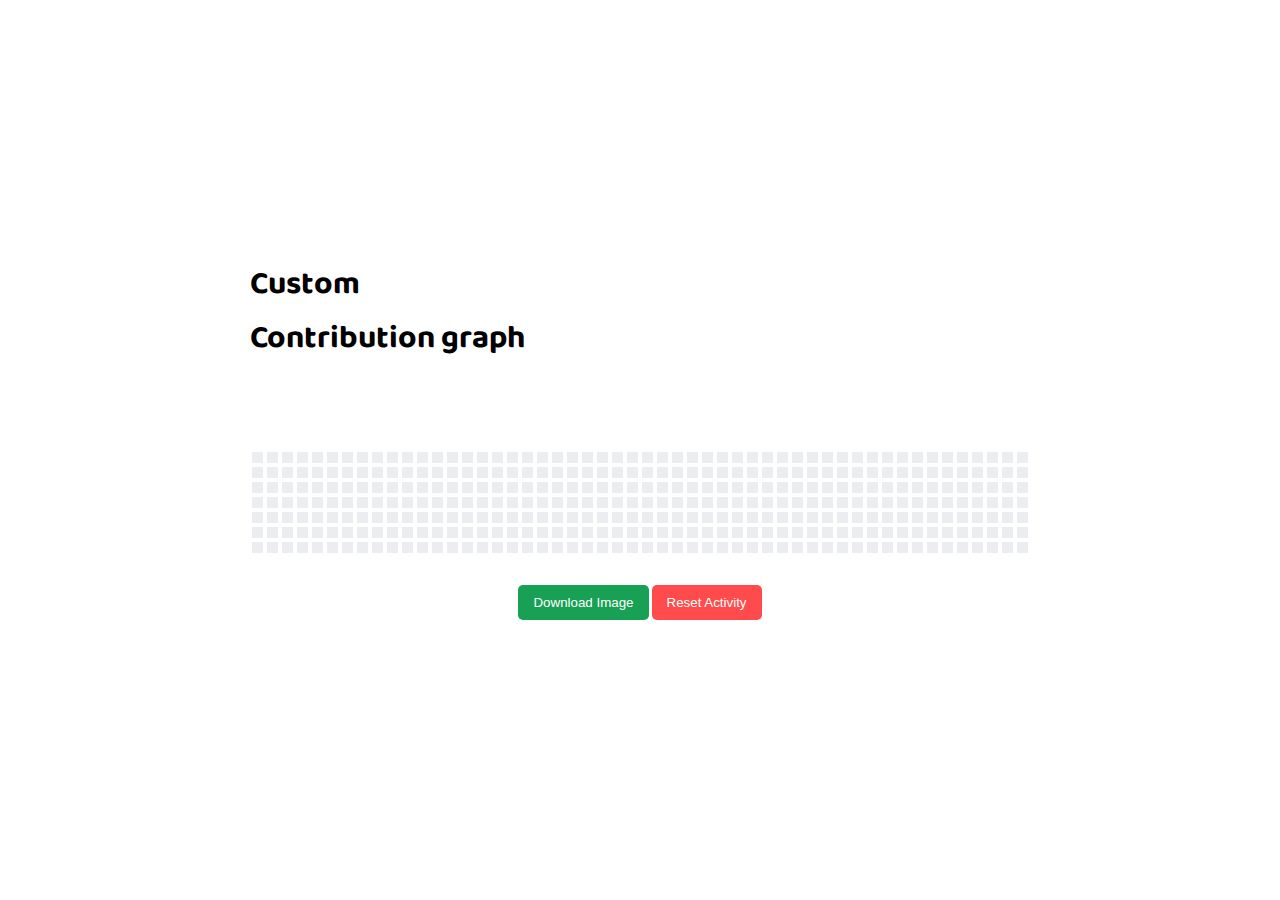
<file: index.html>
<!DOCTYPE html>
<html lang="en">

<head>
  <meta charset="UTF-8">
  <meta name="viewport" content="width=device-width, initial-scale=1.0">
  <title>Custom Contribution Graph</title>
  <link rel="stylesheet" href="./css/app.css">
</head>

<body>
  <header id="header">
    <h1>
      Custom
      <br />
      Contribution graph
    </h1>
  </header>

  <svg width="828" height="128" id="profile-activity">
    <g transform="translate(10, 15)">
      <g transform="translate(0, 0)">
        <rect class="day" width="11" height="11" x="16" y="0" fill="#ebedf0" data-count="0" data-date="2019-07-14">
        </rect>
        <rect class="day" width="11" height="11" x="16" y="15" fill="#ebedf0" data-count="0" data-date="2019-07-15">
        </rect>
        <rect class="day" width="11" height="11" x="16" y="30" fill="#ebedf0" data-count="0" data-date="2019-07-16">
        </rect>
        <rect class="day" width="11" height="11" x="16" y="45" fill="#ebedf0" data-count="0" data-date="2019-07-17">
        </rect>
        <rect class="day" width="11" height="11" x="16" y="60" fill="#ebedf0" data-count="0" data-date="2019-07-18">
        </rect>
        <rect class="day" width="11" height="11" x="16" y="75" fill="#ebedf0" data-count="0" data-date="2019-07-19">
        </rect>
        <rect class="day" width="11" height="11" x="16" y="90" fill="#ebedf0" data-count="0" data-date="2019-07-20">
        </rect>
      </g>
      <g transform="translate(16, 0)">
        <rect class="day" width="11" height="11" x="15" y="0" fill="#ebedf0" data-count="0" data-date="2019-07-21">
        </rect>
        <rect class="day" width="11" height="11" x="15" y="15" fill="#ebedf0" data-count="0" data-date="2019-07-22">
        </rect>
        <rect class="day" width="11" height="11" x="15" y="30" fill="#ebedf0" data-count="0" data-date="2019-07-23">
        </rect>
        <rect class="day" width="11" height="11" x="15" y="45" fill="#ebedf0" data-count="0" data-date="2019-07-24">
        </rect>
        <rect class="day" width="11" height="11" x="15" y="60" fill="#ebedf0" data-count="0" data-date="2019-07-25">
        </rect>
        <rect class="day" width="11" height="11" x="15" y="75" fill="#ebedf0" data-count="0" data-date="2019-07-26">
        </rect>
        <rect class="day" width="11" height="11" x="15" y="90" fill="#ebedf0" data-count="0" data-date="2019-07-27">
        </rect>
      </g>
      <g transform="translate(32, 0)">
        <rect class="day" width="11" height="11" x="14" y="0" fill="#ebedf0" data-count="0" data-date="2019-07-28">
        </rect>
        <rect class="day" width="11" height="11" x="14" y="15" fill="#ebedf0" data-count="0" data-date="2019-07-29">
        </rect>
        <rect class="day" width="11" height="11" x="14" y="30" fill="#ebedf0" data-count="0" data-date="2019-07-30">
        </rect>
        <rect class="day" width="11" height="11" x="14" y="45" fill="#ebedf0" data-count="0" data-date="2019-07-31">
        </rect>
        <rect class="day" width="11" height="11" x="14" y="60" fill="#ebedf0" data-count="0" data-date="2019-08-01">
        </rect>
        <rect class="day" width="11" height="11" x="14" y="75" fill="#ebedf0" data-count="0" data-date="2019-08-02">
        </rect>
        <rect class="day" width="11" height="11" x="14" y="90" fill="#ebedf0" data-count="0" data-date="2019-08-03">
        </rect>
      </g>
      <g transform="translate(48, 0)">
        <rect class="day" width="11" height="11" x="13" y="0" fill="#ebedf0" data-count="0" data-date="2019-08-04">
        </rect>
        <rect class="day" width="11" height="11" x="13" y="15" fill="#ebedf0" data-count="0" data-date="2019-08-05">
        </rect>
        <rect class="day" width="11" height="11" x="13" y="30" fill="#ebedf0" data-count="0" data-date="2019-08-06">
        </rect>
        <rect class="day" width="11" height="11" x="13" y="45" fill="#ebedf0" data-count="0" data-date="2019-08-07">
        </rect>
        <rect class="day" width="11" height="11" x="13" y="60" fill="#ebedf0" data-count="0" data-date="2019-08-08">
        </rect>
        <rect class="day" width="11" height="11" x="13" y="75" fill="#ebedf0" data-count="0" data-date="2019-08-09">
        </rect>
        <rect class="day" width="11" height="11" x="13" y="90" fill="#ebedf0" data-count="0" data-date="2019-08-10">
        </rect>
      </g>
      <g transform="translate(64, 0)">
        <rect class="day" width="11" height="11" x="12" y="0" fill="#ebedf0" data-count="0" data-date="2019-08-11">
        </rect>
        <rect class="day" width="11" height="11" x="12" y="15" fill="#ebedf0" data-count="0" data-date="2019-08-12">
        </rect>
        <rect class="day" width="11" height="11" x="12" y="30" fill="#ebedf0" data-count="0" data-date="2019-08-13">
        </rect>
        <rect class="day" width="11" height="11" x="12" y="45" fill="#ebedf0" data-count="0" data-date="2019-08-14">
        </rect>
        <rect class="day" width="11" height="11" x="12" y="60" fill="#ebedf0" data-count="0" data-date="2019-08-15">
        </rect>
        <rect class="day" width="11" height="11" x="12" y="75" fill="#ebedf0" data-count="0" data-date="2019-08-16">
        </rect>
        <rect class="day" width="11" height="11" x="12" y="90" fill="#ebedf0" data-count="0" data-date="2019-08-17">
        </rect>
      </g>
      <g transform="translate(80, 0)">
        <rect class="day" width="11" height="11" x="11" y="0" fill="#ebedf0" data-count="0" data-date="2019-08-18">
        </rect>
        <rect class="day" width="11" height="11" x="11" y="15" fill="#ebedf0" data-count="0" data-date="2019-08-19">
        </rect>
        <rect class="day" width="11" height="11" x="11" y="30" fill="#ebedf0" data-count="0" data-date="2019-08-20">
        </rect>
        <rect class="day" width="11" height="11" x="11" y="45" fill="#ebedf0" data-count="0" data-date="2019-08-21">
        </rect>
        <rect class="day" width="11" height="11" x="11" y="60" fill="#ebedf0" data-count="0" data-date="2019-08-22">
        </rect>
        <rect class="day" width="11" height="11" x="11" y="75" fill="#ebedf0" data-count="0" data-date="2019-08-23">
        </rect>
        <rect class="day" width="11" height="11" x="11" y="90" fill="#ebedf0" data-count="0" data-date="2019-08-24">
        </rect>
      </g>
      <g transform="translate(96, 0)">
        <rect class="day" width="11" height="11" x="10" y="0" fill="#ebedf0" data-count="0" data-date="2019-08-25">
        </rect>
        <rect class="day" width="11" height="11" x="10" y="15" fill="#ebedf0" data-count="0" data-date="2019-08-26">
        </rect>
        <rect class="day" width="11" height="11" x="10" y="30" fill="#ebedf0" data-count="0" data-date="2019-08-27">
        </rect>
        <rect class="day" width="11" height="11" x="10" y="45" fill="#ebedf0" data-count="0" data-date="2019-08-28">
        </rect>
        <rect class="day" width="11" height="11" x="10" y="60" fill="#ebedf0" data-count="0" data-date="2019-08-29">
        </rect>
        <rect class="day" width="11" height="11" x="10" y="75" fill="#ebedf0" data-count="0" data-date="2019-08-30">
        </rect>
        <rect class="day" width="11" height="11" x="10" y="90" fill="#ebedf0" data-count="0" data-date="2019-08-31">
        </rect>
      </g>
      <g transform="translate(112, 0)">
        <rect class="day" width="11" height="11" x="9" y="0" fill="#ebedf0" data-count="0" data-date="2019-09-01">
        </rect>
        <rect class="day" width="11" height="11" x="9" y="15" fill="#ebedf0" data-count="0" data-date="2019-09-02">
        </rect>
        <rect class="day" width="11" height="11" x="9" y="30" fill="#ebedf0" data-count="0" data-date="2019-09-03">
        </rect>
        <rect class="day" width="11" height="11" x="9" y="45" fill="#ebedf0" data-count="0" data-date="2019-09-04">
        </rect>
        <rect class="day" width="11" height="11" x="9" y="60" fill="#ebedf0" data-count="0" data-date="2019-09-05">
        </rect>
        <rect class="day" width="11" height="11" x="9" y="75" fill="#ebedf0" data-count="0" data-date="2019-09-06">
        </rect>
        <rect class="day" width="11" height="11" x="9" y="90" fill="#ebedf0" data-count="0" data-date="2019-09-07">
        </rect>
      </g>
      <g transform="translate(128, 0)">
        <rect class="day" width="11" height="11" x="8" y="0" fill="#ebedf0" data-count="0" data-date="2019-09-08">
        </rect>
        <rect class="day" width="11" height="11" x="8" y="15" fill="#ebedf0" data-count="0" data-date="2019-09-09">
        </rect>
        <rect class="day" width="11" height="11" x="8" y="30" fill="#ebedf0" data-count="0" data-date="2019-09-10">
        </rect>
        <rect class="day" width="11" height="11" x="8" y="45" fill="#ebedf0" data-count="0" data-date="2019-09-11">
        </rect>
        <rect class="day" width="11" height="11" x="8" y="60" fill="#ebedf0" data-count="0" data-date="2019-09-12">
        </rect>
        <rect class="day" width="11" height="11" x="8" y="75" fill="#ebedf0" data-count="0" data-date="2019-09-13">
        </rect>
        <rect class="day" width="11" height="11" x="8" y="90" fill="#ebedf0" data-count="0" data-date="2019-09-14">
        </rect>
      </g>
      <g transform="translate(144, 0)">
        <rect class="day" width="11" height="11" x="7" y="0" fill="#ebedf0" data-count="0" data-date="2019-09-15">
        </rect>
        <rect class="day" width="11" height="11" x="7" y="15" fill="#ebedf0" data-count="0" data-date="2019-09-16">
        </rect>
        <rect class="day" width="11" height="11" x="7" y="30" fill="#ebedf0" data-count="0" data-date="2019-09-17">
        </rect>
        <rect class="day" width="11" height="11" x="7" y="45" fill="#ebedf0" data-count="0" data-date="2019-09-18">
        </rect>
        <rect class="day" width="11" height="11" x="7" y="60" fill="#ebedf0" data-count="0" data-date="2019-09-19">
        </rect>
        <rect class="day" width="11" height="11" x="7" y="75" fill="#ebedf0" data-count="0" data-date="2019-09-20">
        </rect>
        <rect class="day" width="11" height="11" x="7" y="90" fill="#ebedf0" data-count="0" data-date="2019-09-21">
        </rect>
      </g>
      <g transform="translate(160, 0)">
        <rect class="day" width="11" height="11" x="6" y="0" fill="#ebedf0" data-count="0" data-date="2019-09-22">
        </rect>
        <rect class="day" width="11" height="11" x="6" y="15" fill="#ebedf0" data-count="0" data-date="2019-09-23">
        </rect>
        <rect class="day" width="11" height="11" x="6" y="30" fill="#ebedf0" data-count="0" data-date="2019-09-24">
        </rect>
        <rect class="day" width="11" height="11" x="6" y="45" fill="#ebedf0" data-count="0" data-date="2019-09-25">
        </rect>
        <rect class="day" width="11" height="11" x="6" y="60" fill="#ebedf0" data-count="0" data-date="2019-09-26">
        </rect>
        <rect class="day" width="11" height="11" x="6" y="75" fill="#ebedf0" data-count="0" data-date="2019-09-27">
        </rect>
        <rect class="day" width="11" height="11" x="6" y="90" fill="#ebedf0" data-count="0" data-date="2019-09-28">
        </rect>
      </g>
      <g transform="translate(176, 0)">
        <rect class="day" width="11" height="11" x="5" y="0" fill="#ebedf0" data-count="0" data-date="2019-09-29">
        </rect>
        <rect class="day" width="11" height="11" x="5" y="15" fill="#ebedf0" data-count="0" data-date="2019-09-30">
        </rect>
        <rect class="day" width="11" height="11" x="5" y="30" fill="#ebedf0" data-count="0" data-date="2019-10-01">
        </rect>
        <rect class="day" width="11" height="11" x="5" y="45" fill="#ebedf0" data-count="0" data-date="2019-10-02">
        </rect>
        <rect class="day" width="11" height="11" x="5" y="60" fill="#ebedf0" data-count="0" data-date="2019-10-03">
        </rect>
        <rect class="day" width="11" height="11" x="5" y="75" fill="#ebedf0" data-count="0" data-date="2019-10-04">
        </rect>
        <rect class="day" width="11" height="11" x="5" y="90" fill="#ebedf0" data-count="0" data-date="2019-10-05">
        </rect>
      </g>
      <g transform="translate(192, 0)">
        <rect class="day" width="11" height="11" x="4" y="0" fill="#ebedf0" data-count="0" data-date="2019-10-06">
        </rect>
        <rect class="day" width="11" height="11" x="4" y="15" fill="#ebedf0" data-count="0" data-date="2019-10-07">
        </rect>
        <rect class="day" width="11" height="11" x="4" y="30" fill="#ebedf0" data-count="0" data-date="2019-10-08">
        </rect>
        <rect class="day" width="11" height="11" x="4" y="45" fill="#ebedf0" data-count="0" data-date="2019-10-09">
        </rect>
        <rect class="day" width="11" height="11" x="4" y="60" fill="#ebedf0" data-count="0" data-date="2019-10-10">
        </rect>
        <rect class="day" width="11" height="11" x="4" y="75" fill="#ebedf0" data-count="0" data-date="2019-10-11">
        </rect>
        <rect class="day" width="11" height="11" x="4" y="90" fill="#ebedf0" data-count="0" data-date="2019-10-12">
        </rect>
      </g>
      <g transform="translate(208, 0)">
        <rect class="day" width="11" height="11" x="3" y="0" fill="#ebedf0" data-count="0" data-date="2019-10-13">
        </rect>
        <rect class="day" width="11" height="11" x="3" y="15" fill="#ebedf0" data-count="0" data-date="2019-10-14">
        </rect>
        <rect class="day" width="11" height="11" x="3" y="30" fill="#ebedf0" data-count="0" data-date="2019-10-15">
        </rect>
        <rect class="day" width="11" height="11" x="3" y="45" fill="#ebedf0" data-count="0" data-date="2019-10-16">
        </rect>
        <rect class="day" width="11" height="11" x="3" y="60" fill="#ebedf0" data-count="0" data-date="2019-10-17">
        </rect>
        <rect class="day" width="11" height="11" x="3" y="75" fill="#ebedf0" data-count="0" data-date="2019-10-18">
        </rect>
        <rect class="day" width="11" height="11" x="3" y="90" fill="#ebedf0" data-count="0" data-date="2019-10-19">
        </rect>
      </g>
      <g transform="translate(224, 0)">
        <rect class="day" width="11" height="11" x="2" y="0" fill="#ebedf0" data-count="0" data-date="2019-10-20">
        </rect>
        <rect class="day" width="11" height="11" x="2" y="15" fill="#ebedf0" data-count="0" data-date="2019-10-21">
        </rect>
        <rect class="day" width="11" height="11" x="2" y="30" fill="#ebedf0" data-count="0" data-date="2019-10-22">
        </rect>
        <rect class="day" width="11" height="11" x="2" y="45" fill="#ebedf0" data-count="0" data-date="2019-10-23">
        </rect>
        <rect class="day" width="11" height="11" x="2" y="60" fill="#ebedf0" data-count="0" data-date="2019-10-24">
        </rect>
        <rect class="day" width="11" height="11" x="2" y="75" fill="#ebedf0" data-count="0" data-date="2019-10-25">
        </rect>
        <rect class="day" width="11" height="11" x="2" y="90" fill="#ebedf0" data-count="0" data-date="2019-10-26">
        </rect>
      </g>
      <g transform="translate(240, 0)">
        <rect class="day" width="11" height="11" x="1" y="0" fill="#ebedf0" data-count="0" data-date="2019-10-27">
        </rect>
        <rect class="day" width="11" height="11" x="1" y="15" fill="#ebedf0" data-count="0" data-date="2019-10-28">
        </rect>
        <rect class="day" width="11" height="11" x="1" y="30" fill="#ebedf0" data-count="0" data-date="2019-10-29">
        </rect>
        <rect class="day" width="11" height="11" x="1" y="45" fill="#ebedf0" data-count="0" data-date="2019-10-30">
        </rect>
        <rect class="day" width="11" height="11" x="1" y="60" fill="#ebedf0" data-count="0" data-date="2019-10-31">
        </rect>
        <rect class="day" width="11" height="11" x="1" y="75" fill="#ebedf0" data-count="0" data-date="2019-11-01">
        </rect>
        <rect class="day" width="11" height="11" x="1" y="90" fill="#ebedf0" data-count="0" data-date="2019-11-02">
        </rect>
      </g>
      <g transform="translate(256, 0)">
        <rect class="day" width="11" height="11" x="0" y="0" fill="#ebedf0" data-count="0" data-date="2019-11-03">
        </rect>
        <rect class="day" width="11" height="11" x="0" y="15" fill="#ebedf0" data-count="0" data-date="2019-11-04">
        </rect>
        <rect class="day" width="11" height="11" x="0" y="30" fill="#ebedf0" data-count="0" data-date="2019-11-05">
        </rect>
        <rect class="day" width="11" height="11" x="0" y="45" fill="#ebedf0" data-count="0" data-date="2019-11-06">
        </rect>
        <rect class="day" width="11" height="11" x="0" y="60" fill="#ebedf0" data-count="0" data-date="2019-11-07">
        </rect>
        <rect class="day" width="11" height="11" x="0" y="75" fill="#ebedf0" data-count="0" data-date="2019-11-08">
        </rect>
        <rect class="day" width="11" height="11" x="0" y="90" fill="#ebedf0" data-count="0" data-date="2019-11-09">
        </rect>
      </g>
      <g transform="translate(272, 0)">
        <rect class="day" width="11" height="11" x="-1" y="0" fill="#ebedf0" data-count="0" data-date="2019-11-10">
        </rect>
        <rect class="day" width="11" height="11" x="-1" y="15" fill="#ebedf0" data-count="0" data-date="2019-11-11">
        </rect>
        <rect class="day" width="11" height="11" x="-1" y="30" fill="#ebedf0" data-count="0" data-date="2019-11-12">
        </rect>
        <rect class="day" width="11" height="11" x="-1" y="45" fill="#ebedf0" data-count="0" data-date="2019-11-13">
        </rect>
        <rect class="day" width="11" height="11" x="-1" y="60" fill="#ebedf0" data-count="0" data-date="2019-11-14">
        </rect>
        <rect class="day" width="11" height="11" x="-1" y="75" fill="#ebedf0" data-count="0" data-date="2019-11-15">
        </rect>
        <rect class="day" width="11" height="11" x="-1" y="90" fill="#ebedf0" data-count="0" data-date="2019-11-16">
        </rect>
      </g>
      <g transform="translate(288, 0)">
        <rect class="day" width="11" height="11" x="-2" y="0" fill="#ebedf0" data-count="0" data-date="2019-11-17">
        </rect>
        <rect class="day" width="11" height="11" x="-2" y="15" fill="#ebedf0" data-count="0" data-date="2019-11-18">
        </rect>
        <rect class="day" width="11" height="11" x="-2" y="30" fill="#ebedf0" data-count="0" data-date="2019-11-19">
        </rect>
        <rect class="day" width="11" height="11" x="-2" y="45" fill="#ebedf0" data-count="0" data-date="2019-11-20">
        </rect>
        <rect class="day" width="11" height="11" x="-2" y="60" fill="#ebedf0" data-count="0" data-date="2019-11-21">
        </rect>
        <rect class="day" width="11" height="11" x="-2" y="75" fill="#ebedf0" data-count="0" data-date="2019-11-22">
        </rect>
        <rect class="day" width="11" height="11" x="-2" y="90" fill="#ebedf0" data-count="0" data-date="2019-11-23">
        </rect>
      </g>
      <g transform="translate(304, 0)">
        <rect class="day" width="11" height="11" x="-3" y="0" fill="#ebedf0" data-count="0" data-date="2019-11-24">
        </rect>
        <rect class="day" width="11" height="11" x="-3" y="15" fill="#ebedf0" data-count="0" data-date="2019-11-25">
        </rect>
        <rect class="day" width="11" height="11" x="-3" y="30" fill="#ebedf0" data-count="0" data-date="2019-11-26">
        </rect>
        <rect class="day" width="11" height="11" x="-3" y="45" fill="#ebedf0" data-count="0" data-date="2019-11-27">
        </rect>
        <rect class="day" width="11" height="11" x="-3" y="60" fill="#ebedf0" data-count="0" data-date="2019-11-28">
        </rect>
        <rect class="day" width="11" height="11" x="-3" y="75" fill="#ebedf0" data-count="0" data-date="2019-11-29">
        </rect>
        <rect class="day" width="11" height="11" x="-3" y="90" fill="#ebedf0" data-count="0" data-date="2019-11-30">
        </rect>
      </g>
      <g transform="translate(320, 0)">
        <rect class="day" width="11" height="11" x="-4" y="0" fill="#ebedf0" data-count="0" data-date="2019-12-01">
        </rect>
        <rect class="day" width="11" height="11" x="-4" y="15" fill="#ebedf0" data-count="0" data-date="2019-12-02">
        </rect>
        <rect class="day" width="11" height="11" x="-4" y="30" fill="#ebedf0" data-count="0" data-date="2019-12-03">
        </rect>
        <rect class="day" width="11" height="11" x="-4" y="45" fill="#ebedf0" data-count="0" data-date="2019-12-04">
        </rect>
        <rect class="day" width="11" height="11" x="-4" y="60" fill="#ebedf0" data-count="0" data-date="2019-12-05">
        </rect>
        <rect class="day" width="11" height="11" x="-4" y="75" fill="#ebedf0" data-count="0" data-date="2019-12-06">
        </rect>
        <rect class="day" width="11" height="11" x="-4" y="90" fill="#ebedf0" data-count="0" data-date="2019-12-07">
        </rect>
      </g>
      <g transform="translate(336, 0)">
        <rect class="day" width="11" height="11" x="-5" y="0" fill="#ebedf0" data-count="0" data-date="2019-12-08">
        </rect>
        <rect class="day" width="11" height="11" x="-5" y="15" fill="#ebedf0" data-count="0" data-date="2019-12-09">
        </rect>
        <rect class="day" width="11" height="11" x="-5" y="30" fill="#ebedf0" data-count="0" data-date="2019-12-10">
        </rect>
        <rect class="day" width="11" height="11" x="-5" y="45" fill="#ebedf0" data-count="0" data-date="2019-12-11">
        </rect>
        <rect class="day" width="11" height="11" x="-5" y="60" fill="#ebedf0" data-count="0" data-date="2019-12-12">
        </rect>
        <rect class="day" width="11" height="11" x="-5" y="75" fill="#ebedf0" data-count="0" data-date="2019-12-13">
        </rect>
        <rect class="day" width="11" height="11" x="-5" y="90" fill="#ebedf0" data-count="0" data-date="2019-12-14">
        </rect>
      </g>
      <g transform="translate(352, 0)">
        <rect class="day" width="11" height="11" x="-6" y="0" fill="#ebedf0" data-count="0" data-date="2019-12-15">
        </rect>
        <rect class="day" width="11" height="11" x="-6" y="15" fill="#ebedf0" data-count="0" data-date="2019-12-16">
        </rect>
        <rect class="day" width="11" height="11" x="-6" y="30" fill="#ebedf0" data-count="0" data-date="2019-12-17">
        </rect>
        <rect class="day" width="11" height="11" x="-6" y="45" fill="#ebedf0" data-count="0" data-date="2019-12-18">
        </rect>
        <rect class="day" width="11" height="11" x="-6" y="60" fill="#ebedf0" data-count="0" data-date="2019-12-19">
        </rect>
        <rect class="day" width="11" height="11" x="-6" y="75" fill="#ebedf0" data-count="0" data-date="2019-12-20">
        </rect>
        <rect class="day" width="11" height="11" x="-6" y="90" fill="#ebedf0" data-count="0" data-date="2019-12-21">
        </rect>
      </g>
      <g transform="translate(368, 0)">
        <rect class="day" width="11" height="11" x="-7" y="0" fill="#ebedf0" data-count="0" data-date="2019-12-22">
        </rect>
        <rect class="day" width="11" height="11" x="-7" y="15" fill="#ebedf0" data-count="0" data-date="2019-12-23">
        </rect>
        <rect class="day" width="11" height="11" x="-7" y="30" fill="#ebedf0" data-count="0" data-date="2019-12-24">
        </rect>
        <rect class="day" width="11" height="11" x="-7" y="45" fill="#ebedf0" data-count="0" data-date="2019-12-25">
        </rect>
        <rect class="day" width="11" height="11" x="-7" y="60" fill="#ebedf0" data-count="0" data-date="2019-12-26">
        </rect>
        <rect class="day" width="11" height="11" x="-7" y="75" fill="#ebedf0" data-count="0" data-date="2019-12-27">
        </rect>
        <rect class="day" width="11" height="11" x="-7" y="90" fill="#ebedf0" data-count="0" data-date="2019-12-28">
        </rect>
      </g>
      <g transform="translate(384, 0)">
        <rect class="day" width="11" height="11" x="-8" y="0" fill="#ebedf0" data-count="0" data-date="2019-12-29">
        </rect>
        <rect class="day" width="11" height="11" x="-8" y="15" fill="#ebedf0" data-count="0" data-date="2019-12-30">
        </rect>
        <rect class="day" width="11" height="11" x="-8" y="30" fill="#ebedf0" data-count="0" data-date="2019-12-31">
        </rect>
        <rect class="day" width="11" height="11" x="-8" y="45" fill="#ebedf0" data-count="0" data-date="2020-01-01">
        </rect>
        <rect class="day" width="11" height="11" x="-8" y="60" fill="#ebedf0" data-count="0" data-date="2020-01-02">
        </rect>
        <rect class="day" width="11" height="11" x="-8" y="75" fill="#ebedf0" data-count="0" data-date="2020-01-03">
        </rect>
        <rect class="day" width="11" height="11" x="-8" y="90" fill="#ebedf0" data-count="0" data-date="2020-01-04">
        </rect>
      </g>
      <g transform="translate(400, 0)">
        <rect class="day" width="11" height="11" x="-9" y="0" fill="#ebedf0" data-count="0" data-date="2020-01-05">
        </rect>
        <rect class="day" width="11" height="11" x="-9" y="15" fill="#ebedf0" data-count="0" data-date="2020-01-06">
        </rect>
        <rect class="day" width="11" height="11" x="-9" y="30" fill="#ebedf0" data-count="0" data-date="2020-01-07">
        </rect>
        <rect class="day" width="11" height="11" x="-9" y="45" fill="#ebedf0" data-count="0" data-date="2020-01-08">
        </rect>
        <rect class="day" width="11" height="11" x="-9" y="60" fill="#ebedf0" data-count="0" data-date="2020-01-09">
        </rect>
        <rect class="day" width="11" height="11" x="-9" y="75" fill="#ebedf0" data-count="0" data-date="2020-01-10">
        </rect>
        <rect class="day" width="11" height="11" x="-9" y="90" fill="#ebedf0" data-count="0" data-date="2020-01-11">
        </rect>
      </g>
      <g transform="translate(416, 0)">
        <rect class="day" width="11" height="11" x="-10" y="0" fill="#ebedf0" data-count="0" data-date="2020-01-12">
        </rect>
        <rect class="day" width="11" height="11" x="-10" y="15" fill="#ebedf0" data-count="0" data-date="2020-01-13">
        </rect>
        <rect class="day" width="11" height="11" x="-10" y="30" fill="#ebedf0" data-count="0" data-date="2020-01-14">
        </rect>
        <rect class="day" width="11" height="11" x="-10" y="45" fill="#ebedf0" data-count="0" data-date="2020-01-15">
        </rect>
        <rect class="day" width="11" height="11" x="-10" y="60" fill="#ebedf0" data-count="0" data-date="2020-01-16">
        </rect>
        <rect class="day" width="11" height="11" x="-10" y="75" fill="#ebedf0" data-count="0" data-date="2020-01-17">
        </rect>
        <rect class="day" width="11" height="11" x="-10" y="90" fill="#ebedf0" data-count="0" data-date="2020-01-18">
        </rect>
      </g>
      <g transform="translate(432, 0)">
        <rect class="day" width="11" height="11" x="-11" y="0" fill="#ebedf0" data-count="0" data-date="2020-01-19">
        </rect>
        <rect class="day" width="11" height="11" x="-11" y="15" fill="#ebedf0" data-count="2" data-date="2020-01-20">
        </rect>
        <rect class="day" width="11" height="11" x="-11" y="30" fill="#ebedf0" data-count="0" data-date="2020-01-21">
        </rect>
        <rect class="day" width="11" height="11" x="-11" y="45" fill="#ebedf0" data-count="0" data-date="2020-01-22">
        </rect>
        <rect class="day" width="11" height="11" x="-11" y="60" fill="#ebedf0" data-count="0" data-date="2020-01-23">
        </rect>
        <rect class="day" width="11" height="11" x="-11" y="75" fill="#ebedf0" data-count="0" data-date="2020-01-24">
        </rect>
        <rect class="day" width="11" height="11" x="-11" y="90" fill="#ebedf0" data-count="0" data-date="2020-01-25">
        </rect>
      </g>
      <g transform="translate(448, 0)">
        <rect class="day" width="11" height="11" x="-12" y="0" fill="#ebedf0" data-count="0" data-date="2020-01-26">
        </rect>
        <rect class="day" width="11" height="11" x="-12" y="15" fill="#ebedf0" data-count="0" data-date="2020-01-27">
        </rect>
        <rect class="day" width="11" height="11" x="-12" y="30" fill="#ebedf0" data-count="0" data-date="2020-01-28">
        </rect>
        <rect class="day" width="11" height="11" x="-12" y="45" fill="#ebedf0" data-count="0" data-date="2020-01-29">
        </rect>
        <rect class="day" width="11" height="11" x="-12" y="60" fill="#ebedf0" data-count="0" data-date="2020-01-30">
        </rect>
        <rect class="day" width="11" height="11" x="-12" y="75" fill="#ebedf0" data-count="0" data-date="2020-01-31">
        </rect>
        <rect class="day" width="11" height="11" x="-12" y="90" fill="#ebedf0" data-count="0" data-date="2020-02-01">
        </rect>
      </g>
      <g transform="translate(464, 0)">
        <rect class="day" width="11" height="11" x="-13" y="0" fill="#ebedf0" data-count="0" data-date="2020-02-02">
        </rect>
        <rect class="day" width="11" height="11" x="-13" y="15" fill="#ebedf0" data-count="0" data-date="2020-02-03">
        </rect>
        <rect class="day" width="11" height="11" x="-13" y="30" fill="#ebedf0" data-count="0" data-date="2020-02-04">
        </rect>
        <rect class="day" width="11" height="11" x="-13" y="45" fill="#ebedf0" data-count="0" data-date="2020-02-05">
        </rect>
        <rect class="day" width="11" height="11" x="-13" y="60" fill="#ebedf0" data-count="0" data-date="2020-02-06">
        </rect>
        <rect class="day" width="11" height="11" x="-13" y="75" fill="#ebedf0" data-count="0" data-date="2020-02-07">
        </rect>
        <rect class="day" width="11" height="11" x="-13" y="90" fill="#ebedf0" data-count="0" data-date="2020-02-08">
        </rect>
      </g>
      <g transform="translate(480, 0)">
        <rect class="day" width="11" height="11" x="-14" y="0" fill="#ebedf0" data-count="0" data-date="2020-02-09">
        </rect>
        <rect class="day" width="11" height="11" x="-14" y="15" fill="#ebedf0" data-count="0" data-date="2020-02-10">
        </rect>
        <rect class="day" width="11" height="11" x="-14" y="30" fill="#ebedf0" data-count="0" data-date="2020-02-11">
        </rect>
        <rect class="day" width="11" height="11" x="-14" y="45" fill="#ebedf0" data-count="0" data-date="2020-02-12">
        </rect>
        <rect class="day" width="11" height="11" x="-14" y="60" fill="#ebedf0" data-count="0" data-date="2020-02-13">
        </rect>
        <rect class="day" width="11" height="11" x="-14" y="75" fill="#ebedf0" data-count="0" data-date="2020-02-14">
        </rect>
        <rect class="day" width="11" height="11" x="-14" y="90" fill="#ebedf0" data-count="0" data-date="2020-02-15">
        </rect>
      </g>
      <g transform="translate(496, 0)">
        <rect class="day" width="11" height="11" x="-15" y="0" fill="#ebedf0" data-count="0" data-date="2020-02-16">
        </rect>
        <rect class="day" width="11" height="11" x="-15" y="15" fill="#ebedf0" data-count="0" data-date="2020-02-17">
        </rect>
        <rect class="day" width="11" height="11" x="-15" y="30" fill="#ebedf0" data-count="0" data-date="2020-02-18">
        </rect>
        <rect class="day" width="11" height="11" x="-15" y="45" fill="#ebedf0" data-count="0" data-date="2020-02-19">
        </rect>
        <rect class="day" width="11" height="11" x="-15" y="60" fill="#ebedf0" data-count="0" data-date="2020-02-20">
        </rect>
        <rect class="day" width="11" height="11" x="-15" y="75" fill="#ebedf0" data-count="0" data-date="2020-02-21">
        </rect>
        <rect class="day" width="11" height="11" x="-15" y="90" fill="#ebedf0" data-count="0" data-date="2020-02-22">
        </rect>
      </g>
      <g transform="translate(512, 0)">
        <rect class="day" width="11" height="11" x="-16" y="0" fill="#ebedf0" data-count="0" data-date="2020-02-23">
        </rect>
        <rect class="day" width="11" height="11" x="-16" y="15" fill="#ebedf0" data-count="0" data-date="2020-02-24">
        </rect>
        <rect class="day" width="11" height="11" x="-16" y="30" fill="#ebedf0" data-count="0" data-date="2020-02-25">
        </rect>
        <rect class="day" width="11" height="11" x="-16" y="45" fill="#ebedf0" data-count="0" data-date="2020-02-26">
        </rect>
        <rect class="day" width="11" height="11" x="-16" y="60" fill="#ebedf0" data-count="0" data-date="2020-02-27">
        </rect>
        <rect class="day" width="11" height="11" x="-16" y="75" fill="#ebedf0" data-count="0" data-date="2020-02-28">
        </rect>
        <rect class="day" width="11" height="11" x="-16" y="90" fill="#ebedf0" data-count="0" data-date="2020-02-29">
        </rect>
      </g>
      <g transform="translate(528, 0)">
        <rect class="day" width="11" height="11" x="-17" y="0" fill="#ebedf0" data-count="0" data-date="2020-03-01">
        </rect>
        <rect class="day" width="11" height="11" x="-17" y="15" fill="#ebedf0" data-count="0" data-date="2020-03-02">
        </rect>
        <rect class="day" width="11" height="11" x="-17" y="30" fill="#ebedf0" data-count="0" data-date="2020-03-03">
        </rect>
        <rect class="day" width="11" height="11" x="-17" y="45" fill="#ebedf0" data-count="0" data-date="2020-03-04">
        </rect>
        <rect class="day" width="11" height="11" x="-17" y="60" fill="#ebedf0" data-count="0" data-date="2020-03-05">
        </rect>
        <rect class="day" width="11" height="11" x="-17" y="75" fill="#ebedf0" data-count="0" data-date="2020-03-06">
        </rect>
        <rect class="day" width="11" height="11" x="-17" y="90" fill="#ebedf0" data-count="0" data-date="2020-03-07">
        </rect>
      </g>
      <g transform="translate(544, 0)">
        <rect class="day" width="11" height="11" x="-18" y="0" fill="#ebedf0" data-count="0" data-date="2020-03-08">
        </rect>
        <rect class="day" width="11" height="11" x="-18" y="15" fill="#ebedf0" data-count="0" data-date="2020-03-09">
        </rect>
        <rect class="day" width="11" height="11" x="-18" y="30" fill="#ebedf0" data-count="0" data-date="2020-03-10">
        </rect>
        <rect class="day" width="11" height="11" x="-18" y="45" fill="#ebedf0" data-count="0" data-date="2020-03-11">
        </rect>
        <rect class="day" width="11" height="11" x="-18" y="60" fill="#ebedf0" data-count="0" data-date="2020-03-12">
        </rect>
        <rect class="day" width="11" height="11" x="-18" y="75" fill="#ebedf0" data-count="0" data-date="2020-03-13">
        </rect>
        <rect class="day" width="11" height="11" x="-18" y="90" fill="#ebedf0" data-count="0" data-date="2020-03-14">
        </rect>
      </g>
      <g transform="translate(560, 0)">
        <rect class="day" width="11" height="11" x="-19" y="0" fill="#ebedf0" data-count="0" data-date="2020-03-15">
        </rect>
        <rect class="day" width="11" height="11" x="-19" y="15" fill="#ebedf0" data-count="0" data-date="2020-03-16">
        </rect>
        <rect class="day" width="11" height="11" x="-19" y="30" fill="#ebedf0" data-count="0" data-date="2020-03-17">
        </rect>
        <rect class="day" width="11" height="11" x="-19" y="45" fill="#ebedf0" data-count="0" data-date="2020-03-18">
        </rect>
        <rect class="day" width="11" height="11" x="-19" y="60" fill="#ebedf0" data-count="0" data-date="2020-03-19">
        </rect>
        <rect class="day" width="11" height="11" x="-19" y="75" fill="#ebedf0" data-count="0" data-date="2020-03-20">
        </rect>
        <rect class="day" width="11" height="11" x="-19" y="90" fill="#ebedf0" data-count="0" data-date="2020-03-21">
        </rect>
      </g>
      <g transform="translate(576, 0)">
        <rect class="day" width="11" height="11" x="-20" y="0" fill="#ebedf0" data-count="0" data-date="2020-03-22">
        </rect>
        <rect class="day" width="11" height="11" x="-20" y="15" fill="#ebedf0" data-count="0" data-date="2020-03-23">
        </rect>
        <rect class="day" width="11" height="11" x="-20" y="30" fill="#ebedf0" data-count="0" data-date="2020-03-24">
        </rect>
        <rect class="day" width="11" height="11" x="-20" y="45" fill="#ebedf0" data-count="0" data-date="2020-03-25">
        </rect>
        <rect class="day" width="11" height="11" x="-20" y="60" fill="#ebedf0" data-count="0" data-date="2020-03-26">
        </rect>
        <rect class="day" width="11" height="11" x="-20" y="75" fill="#ebedf0" data-count="0" data-date="2020-03-27">
        </rect>
        <rect class="day" width="11" height="11" x="-20" y="90" fill="#ebedf0" data-count="0" data-date="2020-03-28">
        </rect>
      </g>
      <g transform="translate(592, 0)">
        <rect class="day" width="11" height="11" x="-21" y="0" fill="#ebedf0" data-count="0" data-date="2020-03-29">
        </rect>
        <rect class="day" width="11" height="11" x="-21" y="15" fill="#ebedf0" data-count="0" data-date="2020-03-30">
        </rect>
        <rect class="day" width="11" height="11" x="-21" y="30" fill="#ebedf0" data-count="0" data-date="2020-03-31">
        </rect>
        <rect class="day" width="11" height="11" x="-21" y="45" fill="#ebedf0" data-count="0" data-date="2020-04-01">
        </rect>
        <rect class="day" width="11" height="11" x="-21" y="60" fill="#ebedf0" data-count="0" data-date="2020-04-02">
        </rect>
        <rect class="day" width="11" height="11" x="-21" y="75" fill="#ebedf0" data-count="0" data-date="2020-04-03">
        </rect>
        <rect class="day" width="11" height="11" x="-21" y="90" fill="#ebedf0" data-count="0" data-date="2020-04-04">
        </rect>
      </g>
      <g transform="translate(608, 0)">
        <rect class="day" width="11" height="11" x="-22" y="0" fill="#ebedf0" data-count="0" data-date="2020-04-05">
        </rect>
        <rect class="day" width="11" height="11" x="-22" y="15" fill="#ebedf0" data-count="0" data-date="2020-04-06">
        </rect>
        <rect class="day" width="11" height="11" x="-22" y="30" fill="#ebedf0" data-count="0" data-date="2020-04-07">
        </rect>
        <rect class="day" width="11" height="11" x="-22" y="45" fill="#ebedf0" data-count="0" data-date="2020-04-08">
        </rect>
        <rect class="day" width="11" height="11" x="-22" y="60" fill="#ebedf0" data-count="0" data-date="2020-04-09">
        </rect>
        <rect class="day" width="11" height="11" x="-22" y="75" fill="#ebedf0" data-count="0" data-date="2020-04-10">
        </rect>
        <rect class="day" width="11" height="11" x="-22" y="90" fill="#ebedf0" data-count="0" data-date="2020-04-11">
        </rect>
      </g>
      <g transform="translate(624, 0)">
        <rect class="day" width="11" height="11" x="-23" y="0" fill="#ebedf0" data-count="0" data-date="2020-04-12">
        </rect>
        <rect class="day" width="11" height="11" x="-23" y="15" fill="#ebedf0" data-count="0" data-date="2020-04-13">
        </rect>
        <rect class="day" width="11" height="11" x="-23" y="30" fill="#ebedf0" data-count="0" data-date="2020-04-14">
        </rect>
        <rect class="day" width="11" height="11" x="-23" y="45" fill="#ebedf0" data-count="0" data-date="2020-04-15">
        </rect>
        <rect class="day" width="11" height="11" x="-23" y="60" fill="#ebedf0" data-count="0" data-date="2020-04-16">
        </rect>
        <rect class="day" width="11" height="11" x="-23" y="75" fill="#ebedf0" data-count="0" data-date="2020-04-17">
        </rect>
        <rect class="day" width="11" height="11" x="-23" y="90" fill="#ebedf0" data-count="0" data-date="2020-04-18">
        </rect>
      </g>
      <g transform="translate(640, 0)">
        <rect class="day" width="11" height="11" x="-24" y="0" fill="#ebedf0" data-count="0" data-date="2020-04-19">
        </rect>
        <rect class="day" width="11" height="11" x="-24" y="15" fill="#ebedf0" data-count="0" data-date="2020-04-20">
        </rect>
        <rect class="day" width="11" height="11" x="-24" y="30" fill="#ebedf0" data-count="0" data-date="2020-04-21">
        </rect>
        <rect class="day" width="11" height="11" x="-24" y="45" fill="#ebedf0" data-count="0" data-date="2020-04-22">
        </rect>
        <rect class="day" width="11" height="11" x="-24" y="60" fill="#ebedf0" data-count="0" data-date="2020-04-23">
        </rect>
        <rect class="day" width="11" height="11" x="-24" y="75" fill="#ebedf0" data-count="0" data-date="2020-04-24">
        </rect>
        <rect class="day" width="11" height="11" x="-24" y="90" fill="#ebedf0" data-count="0" data-date="2020-04-25">
        </rect>
      </g>
      <g transform="translate(656, 0)">
        <rect class="day" width="11" height="11" x="-25" y="0" fill="#ebedf0" data-count="0" data-date="2020-04-26">
        </rect>
        <rect class="day" width="11" height="11" x="-25" y="15" fill="#ebedf0" data-count="0" data-date="2020-04-27">
        </rect>
        <rect class="day" width="11" height="11" x="-25" y="30" fill="#ebedf0" data-count="0" data-date="2020-04-28">
        </rect>
        <rect class="day" width="11" height="11" x="-25" y="45" fill="#ebedf0" data-count="0" data-date="2020-04-29">
        </rect>
        <rect class="day" width="11" height="11" x="-25" y="60" fill="#ebedf0" data-count="0" data-date="2020-04-30">
        </rect>
        <rect class="day" width="11" height="11" x="-25" y="75" fill="#ebedf0" data-count="0" data-date="2020-05-01">
        </rect>
        <rect class="day" width="11" height="11" x="-25" y="90" fill="#ebedf0" data-count="0" data-date="2020-05-02">
        </rect>
      </g>
      <g transform="translate(672, 0)">
        <rect class="day" width="11" height="11" x="-26" y="0" fill="#ebedf0" data-count="0" data-date="2020-05-03">
        </rect>
        <rect class="day" width="11" height="11" x="-26" y="15" fill="#ebedf0" data-count="0" data-date="2020-05-04">
        </rect>
        <rect class="day" width="11" height="11" x="-26" y="30" fill="#ebedf0" data-count="0" data-date="2020-05-05">
        </rect>
        <rect class="day" width="11" height="11" x="-26" y="45" fill="#ebedf0" data-count="0" data-date="2020-05-06">
        </rect>
        <rect class="day" width="11" height="11" x="-26" y="60" fill="#ebedf0" data-count="0" data-date="2020-05-07">
        </rect>
        <rect class="day" width="11" height="11" x="-26" y="75" fill="#ebedf0" data-count="0" data-date="2020-05-08">
        </rect>
        <rect class="day" width="11" height="11" x="-26" y="90" fill="#ebedf0" data-count="0" data-date="2020-05-09">
        </rect>
      </g>
      <g transform="translate(688, 0)">
        <rect class="day" width="11" height="11" x="-27" y="0" fill="#ebedf0" data-count="0" data-date="2020-05-10">
        </rect>
        <rect class="day" width="11" height="11" x="-27" y="15" fill="#ebedf0" data-count="0" data-date="2020-05-11">
        </rect>
        <rect class="day" width="11" height="11" x="-27" y="30" fill="#ebedf0" data-count="0" data-date="2020-05-12">
        </rect>
        <rect class="day" width="11" height="11" x="-27" y="45" fill="#ebedf0" data-count="0" data-date="2020-05-13">
        </rect>
        <rect class="day" width="11" height="11" x="-27" y="60" fill="#ebedf0" data-count="0" data-date="2020-05-14">
        </rect>
        <rect class="day" width="11" height="11" x="-27" y="75" fill="#ebedf0" data-count="0" data-date="2020-05-15">
        </rect>
        <rect class="day" width="11" height="11" x="-27" y="90" fill="#ebedf0" data-count="0" data-date="2020-05-16">
        </rect>
      </g>
      <g transform="translate(704, 0)">
        <rect class="day" width="11" height="11" x="-28" y="0" fill="#ebedf0" data-count="0" data-date="2020-05-17">
        </rect>
        <rect class="day" width="11" height="11" x="-28" y="15" fill="#ebedf0" data-count="0" data-date="2020-05-18">
        </rect>
        <rect class="day" width="11" height="11" x="-28" y="30" fill="#ebedf0" data-count="0" data-date="2020-05-19">
        </rect>
        <rect class="day" width="11" height="11" x="-28" y="45" fill="#ebedf0" data-count="0" data-date="2020-05-20">
        </rect>
        <rect class="day" width="11" height="11" x="-28" y="60" fill="#ebedf0" data-count="0" data-date="2020-05-21">
        </rect>
        <rect class="day" width="11" height="11" x="-28" y="75" fill="#ebedf0" data-count="0" data-date="2020-05-22">
        </rect>
        <rect class="day" width="11" height="11" x="-28" y="90" fill="#ebedf0" data-count="0" data-date="2020-05-23">
        </rect>
      </g>
      <g transform="translate(720, 0)">
        <rect class="day" width="11" height="11" x="-29" y="0" fill="#ebedf0" data-count="0" data-date="2020-05-24">
        </rect>
        <rect class="day" width="11" height="11" x="-29" y="15" fill="#ebedf0" data-count="0" data-date="2020-05-25">
        </rect>
        <rect class="day" width="11" height="11" x="-29" y="30" fill="#ebedf0" data-count="0" data-date="2020-05-26">
        </rect>
        <rect class="day" width="11" height="11" x="-29" y="45" fill="#ebedf0" data-count="0" data-date="2020-05-27">
        </rect>
        <rect class="day" width="11" height="11" x="-29" y="60" fill="#ebedf0" data-count="0" data-date="2020-05-28">
        </rect>
        <rect class="day" width="11" height="11" x="-29" y="75" fill="#ebedf0" data-count="0" data-date="2020-05-29">
        </rect>
        <rect class="day" width="11" height="11" x="-29" y="90" fill="#ebedf0" data-count="0" data-date="2020-05-30">
        </rect>
      </g>
      <g transform="translate(736, 0)">
        <rect class="day" width="11" height="11" x="-30" y="0" fill="#ebedf0" data-count="0" data-date="2020-05-31">
        </rect>
        <rect class="day" width="11" height="11" x="-30" y="15" fill="#ebedf0" data-count="0" data-date="2020-06-01">
        </rect>
        <rect class="day" width="11" height="11" x="-30" y="30" fill="#ebedf0" data-count="0" data-date="2020-06-02">
        </rect>
        <rect class="day" width="11" height="11" x="-30" y="45" fill="#ebedf0" data-count="0" data-date="2020-06-03">
        </rect>
        <rect class="day" width="11" height="11" x="-30" y="60" fill="#ebedf0" data-count="0" data-date="2020-06-04">
        </rect>
        <rect class="day" width="11" height="11" x="-30" y="75" fill="#ebedf0" data-count="0" data-date="2020-06-05">
        </rect>
        <rect class="day" width="11" height="11" x="-30" y="90" fill="#ebedf0" data-count="0" data-date="2020-06-06">
        </rect>
      </g>
      <g transform="translate(752, 0)">
        <rect class="day" width="11" height="11" x="-31" y="0" fill="#ebedf0" data-count="0" data-date="2020-06-07">
        </rect>
        <rect class="day" width="11" height="11" x="-31" y="15" fill="#ebedf0" data-count="0" data-date="2020-06-08">
        </rect>
        <rect class="day" width="11" height="11" x="-31" y="30" fill="#ebedf0" data-count="0" data-date="2020-06-09">
        </rect>
        <rect class="day" width="11" height="11" x="-31" y="45" fill="#ebedf0" data-count="0" data-date="2020-06-10">
        </rect>
        <rect class="day" width="11" height="11" x="-31" y="60" fill="#ebedf0" data-count="0" data-date="2020-06-11">
        </rect>
        <rect class="day" width="11" height="11" x="-31" y="75" fill="#ebedf0" data-count="0" data-date="2020-06-12">
        </rect>
        <rect class="day" width="11" height="11" x="-31" y="90" fill="#ebedf0" data-count="0" data-date="2020-06-13">
        </rect>
      </g>
      <g transform="translate(768, 0)">
        <rect class="day" width="11" height="11" x="-32" y="0" fill="#ebedf0" data-count="0" data-date="2020-06-14">
        </rect>
        <rect class="day" width="11" height="11" x="-32" y="15" fill="#ebedf0" data-count="0" data-date="2020-06-15">
        </rect>
        <rect class="day" width="11" height="11" x="-32" y="30" fill="#ebedf0" data-count="0" data-date="2020-06-16">
        </rect>
        <rect class="day" width="11" height="11" x="-32" y="45" fill="#ebedf0" data-count="0" data-date="2020-06-17">
        </rect>
        <rect class="day" width="11" height="11" x="-32" y="60" fill="#ebedf0" data-count="0" data-date="2020-06-18">
        </rect>
        <rect class="day" width="11" height="11" x="-32" y="75" fill="#ebedf0" data-count="0" data-date="2020-06-19">
        </rect>
        <rect class="day" width="11" height="11" x="-32" y="90" fill="#ebedf0" data-count="0" data-date="2020-06-20">
        </rect>
      </g>
      <g transform="translate(784, 0)">
        <rect class="day" width="11" height="11" x="-33" y="0" fill="#ebedf0" data-count="0" data-date="2020-06-21">
        </rect>
        <rect class="day" width="11" height="11" x="-33" y="15" fill="#ebedf0" data-count="0" data-date="2020-06-22">
        </rect>
        <rect class="day" width="11" height="11" x="-33" y="30" fill="#ebedf0" data-count="0" data-date="2020-06-23">
        </rect>
        <rect class="day" width="11" height="11" x="-33" y="45" fill="#ebedf0" data-count="0" data-date="2020-06-24">
        </rect>
        <rect class="day" width="11" height="11" x="-33" y="60" fill="#ebedf0" data-count="0" data-date="2020-06-25">
        </rect>
        <rect class="day" width="11" height="11" x="-33" y="75" fill="#ebedf0" data-count="0" data-date="2020-06-26">
        </rect>
        <rect class="day" width="11" height="11" x="-33" y="90" fill="#ebedf0" data-count="0" data-date="2020-06-27">
        </rect>
      </g>
      <g transform="translate(800, 0)">
        <rect class="day" width="11" height="11" x="-34" y="0" fill="#ebedf0" data-count="0" data-date="2020-06-28">
        </rect>
        <rect class="day" width="11" height="11" x="-34" y="15" fill="#ebedf0" data-count="0" data-date="2020-06-29">
        </rect>
        <rect class="day" width="11" height="11" x="-34" y="30" fill="#ebedf0" data-count="0" data-date="2020-06-30">
        </rect>
        <rect class="day" width="11" height="11" x="-34" y="45" fill="#ebedf0" data-count="0" data-date="2020-07-01">
        </rect>
        <rect class="day" width="11" height="11" x="-34" y="60" fill="#ebedf0" data-count="0" data-date="2020-07-02">
        </rect>
        <rect class="day" width="11" height="11" x="-34" y="75" fill="#ebedf0" data-count="0" data-date="2020-07-03">
        </rect>
        <rect class="day" width="11" height="11" x="-34" y="90" fill="#ebedf0" data-count="0" data-date="2020-07-04">
        </rect>
      </g>
      <g transform="translate(816, 0)">
        <rect class="day" width="11" height="11" x="-35" y="0" fill="#ebedf0" data-count="0" data-date="2020-07-05">
        </rect>
        <rect class="day" width="11" height="11" x="-35" y="15" fill="#ebedf0" data-count="0" data-date="2020-07-06">
        </rect>
        <rect class="day" width="11" height="11" x="-35" y="30" fill="#ebedf0" data-count="0" data-date="2020-07-07">
        </rect>
        <rect class="day" width="11" height="11" x="-35" y="45" fill="#ebedf0" data-count="0" data-date="2020-07-08">
        </rect>
        <rect class="day" width="11" height="11" x="-35" y="60" fill="#ebedf0" data-count="0" data-date="2020-07-09">
        </rect>
        <rect class="day" width="11" height="11" x="-35" y="75" fill="#ebedf0" data-count="0" data-date="2020-07-10">
        </rect>
        <rect class="day" width="11" height="11" x="-35" y="90" fill="#ebedf0" data-count="0" data-date="2020-07-11">
        </rect>
      </g>
    </g>
  </svg>
  <div id="action-buttons">
    <button type="button" id="create-image-btn" class="action-button">Download Image</button>
    <button type="button" id="reset-activity-btn" class="action-button">Reset Activity</button>
  </div>
  <script src="./js/generator.js"></script>
</body>

</html>
</file>
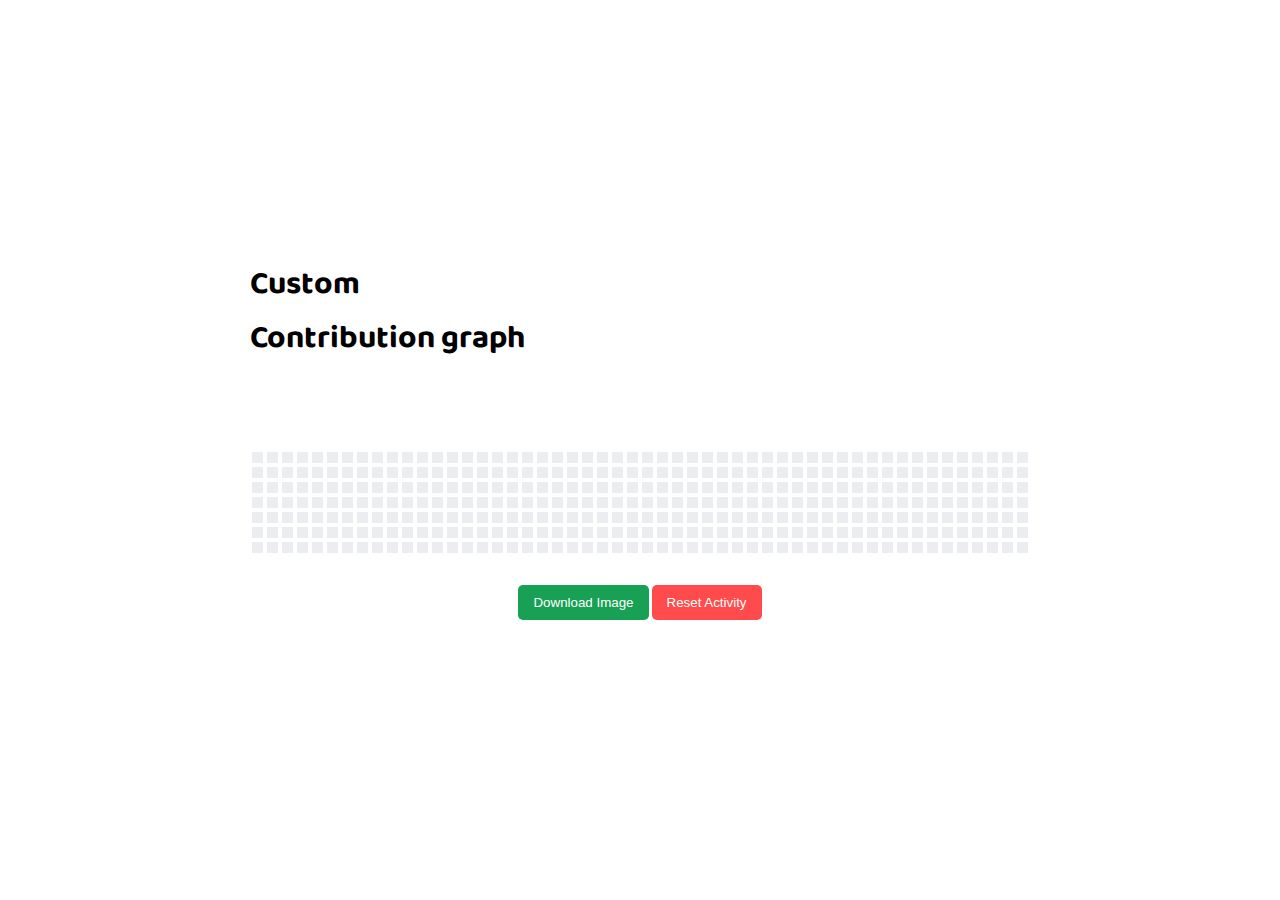
<file: custom-contributions/index.html>
<!DOCTYPE html>
<html lang="en">

<head>
  <meta charset="UTF-8">
  <meta name="viewport" content="width=device-width, initial-scale=1.0">
  <title>Custom Contribution Graph</title>
  <link rel="stylesheet" href="./css/app.css">
</head>

<body>
  <header id="header">
    <h1>
      Custom
      <br />
      Contribution graph
    </h1>
  </header>

  <svg width="828" height="128" id="profile-activity">
    <g transform="translate(10, 15)">
      <g transform="translate(0, 0)">
        <rect class="day" width="11" height="11" x="16" y="0" fill="#ebedf0" data-count="0" data-date="2019-07-14">
        </rect>
        <rect class="day" width="11" height="11" x="16" y="15" fill="#ebedf0" data-count="0" data-date="2019-07-15">
        </rect>
        <rect class="day" width="11" height="11" x="16" y="30" fill="#ebedf0" data-count="0" data-date="2019-07-16">
        </rect>
        <rect class="day" width="11" height="11" x="16" y="45" fill="#ebedf0" data-count="0" data-date="2019-07-17">
        </rect>
        <rect class="day" width="11" height="11" x="16" y="60" fill="#ebedf0" data-count="0" data-date="2019-07-18">
        </rect>
        <rect class="day" width="11" height="11" x="16" y="75" fill="#ebedf0" data-count="0" data-date="2019-07-19">
        </rect>
        <rect class="day" width="11" height="11" x="16" y="90" fill="#ebedf0" data-count="0" data-date="2019-07-20">
        </rect>
      </g>
      <g transform="translate(16, 0)">
        <rect class="day" width="11" height="11" x="15" y="0" fill="#ebedf0" data-count="0" data-date="2019-07-21">
        </rect>
        <rect class="day" width="11" height="11" x="15" y="15" fill="#ebedf0" data-count="0" data-date="2019-07-22">
        </rect>
        <rect class="day" width="11" height="11" x="15" y="30" fill="#ebedf0" data-count="0" data-date="2019-07-23">
        </rect>
        <rect class="day" width="11" height="11" x="15" y="45" fill="#ebedf0" data-count="0" data-date="2019-07-24">
        </rect>
        <rect class="day" width="11" height="11" x="15" y="60" fill="#ebedf0" data-count="0" data-date="2019-07-25">
        </rect>
        <rect class="day" width="11" height="11" x="15" y="75" fill="#ebedf0" data-count="0" data-date="2019-07-26">
        </rect>
        <rect class="day" width="11" height="11" x="15" y="90" fill="#ebedf0" data-count="0" data-date="2019-07-27">
        </rect>
      </g>
      <g transform="translate(32, 0)">
        <rect class="day" width="11" height="11" x="14" y="0" fill="#ebedf0" data-count="0" data-date="2019-07-28">
        </rect>
        <rect class="day" width="11" height="11" x="14" y="15" fill="#ebedf0" data-count="0" data-date="2019-07-29">
        </rect>
        <rect class="day" width="11" height="11" x="14" y="30" fill="#ebedf0" data-count="0" data-date="2019-07-30">
        </rect>
        <rect class="day" width="11" height="11" x="14" y="45" fill="#ebedf0" data-count="0" data-date="2019-07-31">
        </rect>
        <rect class="day" width="11" height="11" x="14" y="60" fill="#ebedf0" data-count="0" data-date="2019-08-01">
        </rect>
        <rect class="day" width="11" height="11" x="14" y="75" fill="#ebedf0" data-count="0" data-date="2019-08-02">
        </rect>
        <rect class="day" width="11" height="11" x="14" y="90" fill="#ebedf0" data-count="0" data-date="2019-08-03">
        </rect>
      </g>
      <g transform="translate(48, 0)">
        <rect class="day" width="11" height="11" x="13" y="0" fill="#ebedf0" data-count="0" data-date="2019-08-04">
        </rect>
        <rect class="day" width="11" height="11" x="13" y="15" fill="#ebedf0" data-count="0" data-date="2019-08-05">
        </rect>
        <rect class="day" width="11" height="11" x="13" y="30" fill="#ebedf0" data-count="0" data-date="2019-08-06">
        </rect>
        <rect class="day" width="11" height="11" x="13" y="45" fill="#ebedf0" data-count="0" data-date="2019-08-07">
        </rect>
        <rect class="day" width="11" height="11" x="13" y="60" fill="#ebedf0" data-count="0" data-date="2019-08-08">
        </rect>
        <rect class="day" width="11" height="11" x="13" y="75" fill="#ebedf0" data-count="0" data-date="2019-08-09">
        </rect>
        <rect class="day" width="11" height="11" x="13" y="90" fill="#ebedf0" data-count="0" data-date="2019-08-10">
        </rect>
      </g>
      <g transform="translate(64, 0)">
        <rect class="day" width="11" height="11" x="12" y="0" fill="#ebedf0" data-count="0" data-date="2019-08-11">
        </rect>
        <rect class="day" width="11" height="11" x="12" y="15" fill="#ebedf0" data-count="0" data-date="2019-08-12">
        </rect>
        <rect class="day" width="11" height="11" x="12" y="30" fill="#ebedf0" data-count="0" data-date="2019-08-13">
        </rect>
        <rect class="day" width="11" height="11" x="12" y="45" fill="#ebedf0" data-count="0" data-date="2019-08-14">
        </rect>
        <rect class="day" width="11" height="11" x="12" y="60" fill="#ebedf0" data-count="0" data-date="2019-08-15">
        </rect>
        <rect class="day" width="11" height="11" x="12" y="75" fill="#ebedf0" data-count="0" data-date="2019-08-16">
        </rect>
        <rect class="day" width="11" height="11" x="12" y="90" fill="#ebedf0" data-count="0" data-date="2019-08-17">
        </rect>
      </g>
      <g transform="translate(80, 0)">
        <rect class="day" width="11" height="11" x="11" y="0" fill="#ebedf0" data-count="0" data-date="2019-08-18">
        </rect>
        <rect class="day" width="11" height="11" x="11" y="15" fill="#ebedf0" data-count="0" data-date="2019-08-19">
        </rect>
        <rect class="day" width="11" height="11" x="11" y="30" fill="#ebedf0" data-count="0" data-date="2019-08-20">
        </rect>
        <rect class="day" width="11" height="11" x="11" y="45" fill="#ebedf0" data-count="0" data-date="2019-08-21">
        </rect>
        <rect class="day" width="11" height="11" x="11" y="60" fill="#ebedf0" data-count="0" data-date="2019-08-22">
        </rect>
        <rect class="day" width="11" height="11" x="11" y="75" fill="#ebedf0" data-count="0" data-date="2019-08-23">
        </rect>
        <rect class="day" width="11" height="11" x="11" y="90" fill="#ebedf0" data-count="0" data-date="2019-08-24">
        </rect>
      </g>
      <g transform="translate(96, 0)">
        <rect class="day" width="11" height="11" x="10" y="0" fill="#ebedf0" data-count="0" data-date="2019-08-25">
        </rect>
        <rect class="day" width="11" height="11" x="10" y="15" fill="#ebedf0" data-count="0" data-date="2019-08-26">
        </rect>
        <rect class="day" width="11" height="11" x="10" y="30" fill="#ebedf0" data-count="0" data-date="2019-08-27">
        </rect>
        <rect class="day" width="11" height="11" x="10" y="45" fill="#ebedf0" data-count="0" data-date="2019-08-28">
        </rect>
        <rect class="day" width="11" height="11" x="10" y="60" fill="#ebedf0" data-count="0" data-date="2019-08-29">
        </rect>
        <rect class="day" width="11" height="11" x="10" y="75" fill="#ebedf0" data-count="0" data-date="2019-08-30">
        </rect>
        <rect class="day" width="11" height="11" x="10" y="90" fill="#ebedf0" data-count="0" data-date="2019-08-31">
        </rect>
      </g>
      <g transform="translate(112, 0)">
        <rect class="day" width="11" height="11" x="9" y="0" fill="#ebedf0" data-count="0" data-date="2019-09-01">
        </rect>
        <rect class="day" width="11" height="11" x="9" y="15" fill="#ebedf0" data-count="0" data-date="2019-09-02">
        </rect>
        <rect class="day" width="11" height="11" x="9" y="30" fill="#ebedf0" data-count="0" data-date="2019-09-03">
        </rect>
        <rect class="day" width="11" height="11" x="9" y="45" fill="#ebedf0" data-count="0" data-date="2019-09-04">
        </rect>
        <rect class="day" width="11" height="11" x="9" y="60" fill="#ebedf0" data-count="0" data-date="2019-09-05">
        </rect>
        <rect class="day" width="11" height="11" x="9" y="75" fill="#ebedf0" data-count="0" data-date="2019-09-06">
        </rect>
        <rect class="day" width="11" height="11" x="9" y="90" fill="#ebedf0" data-count="0" data-date="2019-09-07">
        </rect>
      </g>
      <g transform="translate(128, 0)">
        <rect class="day" width="11" height="11" x="8" y="0" fill="#ebedf0" data-count="0" data-date="2019-09-08">
        </rect>
        <rect class="day" width="11" height="11" x="8" y="15" fill="#ebedf0" data-count="0" data-date="2019-09-09">
        </rect>
        <rect class="day" width="11" height="11" x="8" y="30" fill="#ebedf0" data-count="0" data-date="2019-09-10">
        </rect>
        <rect class="day" width="11" height="11" x="8" y="45" fill="#ebedf0" data-count="0" data-date="2019-09-11">
        </rect>
        <rect class="day" width="11" height="11" x="8" y="60" fill="#ebedf0" data-count="0" data-date="2019-09-12">
        </rect>
        <rect class="day" width="11" height="11" x="8" y="75" fill="#ebedf0" data-count="0" data-date="2019-09-13">
        </rect>
        <rect class="day" width="11" height="11" x="8" y="90" fill="#ebedf0" data-count="0" data-date="2019-09-14">
        </rect>
      </g>
      <g transform="translate(144, 0)">
        <rect class="day" width="11" height="11" x="7" y="0" fill="#ebedf0" data-count="0" data-date="2019-09-15">
        </rect>
        <rect class="day" width="11" height="11" x="7" y="15" fill="#ebedf0" data-count="0" data-date="2019-09-16">
        </rect>
        <rect class="day" width="11" height="11" x="7" y="30" fill="#ebedf0" data-count="0" data-date="2019-09-17">
        </rect>
        <rect class="day" width="11" height="11" x="7" y="45" fill="#ebedf0" data-count="0" data-date="2019-09-18">
        </rect>
        <rect class="day" width="11" height="11" x="7" y="60" fill="#ebedf0" data-count="0" data-date="2019-09-19">
        </rect>
        <rect class="day" width="11" height="11" x="7" y="75" fill="#ebedf0" data-count="0" data-date="2019-09-20">
        </rect>
        <rect class="day" width="11" height="11" x="7" y="90" fill="#ebedf0" data-count="0" data-date="2019-09-21">
        </rect>
      </g>
      <g transform="translate(160, 0)">
        <rect class="day" width="11" height="11" x="6" y="0" fill="#ebedf0" data-count="0" data-date="2019-09-22">
        </rect>
        <rect class="day" width="11" height="11" x="6" y="15" fill="#ebedf0" data-count="0" data-date="2019-09-23">
        </rect>
        <rect class="day" width="11" height="11" x="6" y="30" fill="#ebedf0" data-count="0" data-date="2019-09-24">
        </rect>
        <rect class="day" width="11" height="11" x="6" y="45" fill="#ebedf0" data-count="0" data-date="2019-09-25">
        </rect>
        <rect class="day" width="11" height="11" x="6" y="60" fill="#ebedf0" data-count="0" data-date="2019-09-26">
        </rect>
        <rect class="day" width="11" height="11" x="6" y="75" fill="#ebedf0" data-count="0" data-date="2019-09-27">
        </rect>
        <rect class="day" width="11" height="11" x="6" y="90" fill="#ebedf0" data-count="0" data-date="2019-09-28">
        </rect>
      </g>
      <g transform="translate(176, 0)">
        <rect class="day" width="11" height="11" x="5" y="0" fill="#ebedf0" data-count="0" data-date="2019-09-29">
        </rect>
        <rect class="day" width="11" height="11" x="5" y="15" fill="#ebedf0" data-count="0" data-date="2019-09-30">
        </rect>
        <rect class="day" width="11" height="11" x="5" y="30" fill="#ebedf0" data-count="0" data-date="2019-10-01">
        </rect>
        <rect class="day" width="11" height="11" x="5" y="45" fill="#ebedf0" data-count="0" data-date="2019-10-02">
        </rect>
        <rect class="day" width="11" height="11" x="5" y="60" fill="#ebedf0" data-count="0" data-date="2019-10-03">
        </rect>
        <rect class="day" width="11" height="11" x="5" y="75" fill="#ebedf0" data-count="0" data-date="2019-10-04">
        </rect>
        <rect class="day" width="11" height="11" x="5" y="90" fill="#ebedf0" data-count="0" data-date="2019-10-05">
        </rect>
      </g>
      <g transform="translate(192, 0)">
        <rect class="day" width="11" height="11" x="4" y="0" fill="#ebedf0" data-count="0" data-date="2019-10-06">
        </rect>
        <rect class="day" width="11" height="11" x="4" y="15" fill="#ebedf0" data-count="0" data-date="2019-10-07">
        </rect>
        <rect class="day" width="11" height="11" x="4" y="30" fill="#ebedf0" data-count="0" data-date="2019-10-08">
        </rect>
        <rect class="day" width="11" height="11" x="4" y="45" fill="#ebedf0" data-count="0" data-date="2019-10-09">
        </rect>
        <rect class="day" width="11" height="11" x="4" y="60" fill="#ebedf0" data-count="0" data-date="2019-10-10">
        </rect>
        <rect class="day" width="11" height="11" x="4" y="75" fill="#ebedf0" data-count="0" data-date="2019-10-11">
        </rect>
        <rect class="day" width="11" height="11" x="4" y="90" fill="#ebedf0" data-count="0" data-date="2019-10-12">
        </rect>
      </g>
      <g transform="translate(208, 0)">
        <rect class="day" width="11" height="11" x="3" y="0" fill="#ebedf0" data-count="0" data-date="2019-10-13">
        </rect>
        <rect class="day" width="11" height="11" x="3" y="15" fill="#ebedf0" data-count="0" data-date="2019-10-14">
        </rect>
        <rect class="day" width="11" height="11" x="3" y="30" fill="#ebedf0" data-count="0" data-date="2019-10-15">
        </rect>
        <rect class="day" width="11" height="11" x="3" y="45" fill="#ebedf0" data-count="0" data-date="2019-10-16">
        </rect>
        <rect class="day" width="11" height="11" x="3" y="60" fill="#ebedf0" data-count="0" data-date="2019-10-17">
        </rect>
        <rect class="day" width="11" height="11" x="3" y="75" fill="#ebedf0" data-count="0" data-date="2019-10-18">
        </rect>
        <rect class="day" width="11" height="11" x="3" y="90" fill="#ebedf0" data-count="0" data-date="2019-10-19">
        </rect>
      </g>
      <g transform="translate(224, 0)">
        <rect class="day" width="11" height="11" x="2" y="0" fill="#ebedf0" data-count="0" data-date="2019-10-20">
        </rect>
        <rect class="day" width="11" height="11" x="2" y="15" fill="#ebedf0" data-count="0" data-date="2019-10-21">
        </rect>
        <rect class="day" width="11" height="11" x="2" y="30" fill="#ebedf0" data-count="0" data-date="2019-10-22">
        </rect>
        <rect class="day" width="11" height="11" x="2" y="45" fill="#ebedf0" data-count="0" data-date="2019-10-23">
        </rect>
        <rect class="day" width="11" height="11" x="2" y="60" fill="#ebedf0" data-count="0" data-date="2019-10-24">
        </rect>
        <rect class="day" width="11" height="11" x="2" y="75" fill="#ebedf0" data-count="0" data-date="2019-10-25">
        </rect>
        <rect class="day" width="11" height="11" x="2" y="90" fill="#ebedf0" data-count="0" data-date="2019-10-26">
        </rect>
      </g>
      <g transform="translate(240, 0)">
        <rect class="day" width="11" height="11" x="1" y="0" fill="#ebedf0" data-count="0" data-date="2019-10-27">
        </rect>
        <rect class="day" width="11" height="11" x="1" y="15" fill="#ebedf0" data-count="0" data-date="2019-10-28">
        </rect>
        <rect class="day" width="11" height="11" x="1" y="30" fill="#ebedf0" data-count="0" data-date="2019-10-29">
        </rect>
        <rect class="day" width="11" height="11" x="1" y="45" fill="#ebedf0" data-count="0" data-date="2019-10-30">
        </rect>
        <rect class="day" width="11" height="11" x="1" y="60" fill="#ebedf0" data-count="0" data-date="2019-10-31">
        </rect>
        <rect class="day" width="11" height="11" x="1" y="75" fill="#ebedf0" data-count="0" data-date="2019-11-01">
        </rect>
        <rect class="day" width="11" height="11" x="1" y="90" fill="#ebedf0" data-count="0" data-date="2019-11-02">
        </rect>
      </g>
      <g transform="translate(256, 0)">
        <rect class="day" width="11" height="11" x="0" y="0" fill="#ebedf0" data-count="0" data-date="2019-11-03">
        </rect>
        <rect class="day" width="11" height="11" x="0" y="15" fill="#ebedf0" data-count="0" data-date="2019-11-04">
        </rect>
        <rect class="day" width="11" height="11" x="0" y="30" fill="#ebedf0" data-count="0" data-date="2019-11-05">
        </rect>
        <rect class="day" width="11" height="11" x="0" y="45" fill="#ebedf0" data-count="0" data-date="2019-11-06">
        </rect>
        <rect class="day" width="11" height="11" x="0" y="60" fill="#ebedf0" data-count="0" data-date="2019-11-07">
        </rect>
        <rect class="day" width="11" height="11" x="0" y="75" fill="#ebedf0" data-count="0" data-date="2019-11-08">
        </rect>
        <rect class="day" width="11" height="11" x="0" y="90" fill="#ebedf0" data-count="0" data-date="2019-11-09">
        </rect>
      </g>
      <g transform="translate(272, 0)">
        <rect class="day" width="11" height="11" x="-1" y="0" fill="#ebedf0" data-count="0" data-date="2019-11-10">
        </rect>
        <rect class="day" width="11" height="11" x="-1" y="15" fill="#ebedf0" data-count="0" data-date="2019-11-11">
        </rect>
        <rect class="day" width="11" height="11" x="-1" y="30" fill="#ebedf0" data-count="0" data-date="2019-11-12">
        </rect>
        <rect class="day" width="11" height="11" x="-1" y="45" fill="#ebedf0" data-count="0" data-date="2019-11-13">
        </rect>
        <rect class="day" width="11" height="11" x="-1" y="60" fill="#ebedf0" data-count="0" data-date="2019-11-14">
        </rect>
        <rect class="day" width="11" height="11" x="-1" y="75" fill="#ebedf0" data-count="0" data-date="2019-11-15">
        </rect>
        <rect class="day" width="11" height="11" x="-1" y="90" fill="#ebedf0" data-count="0" data-date="2019-11-16">
        </rect>
      </g>
      <g transform="translate(288, 0)">
        <rect class="day" width="11" height="11" x="-2" y="0" fill="#ebedf0" data-count="0" data-date="2019-11-17">
        </rect>
        <rect class="day" width="11" height="11" x="-2" y="15" fill="#ebedf0" data-count="0" data-date="2019-11-18">
        </rect>
        <rect class="day" width="11" height="11" x="-2" y="30" fill="#ebedf0" data-count="0" data-date="2019-11-19">
        </rect>
        <rect class="day" width="11" height="11" x="-2" y="45" fill="#ebedf0" data-count="0" data-date="2019-11-20">
        </rect>
        <rect class="day" width="11" height="11" x="-2" y="60" fill="#ebedf0" data-count="0" data-date="2019-11-21">
        </rect>
        <rect class="day" width="11" height="11" x="-2" y="75" fill="#ebedf0" data-count="0" data-date="2019-11-22">
        </rect>
        <rect class="day" width="11" height="11" x="-2" y="90" fill="#ebedf0" data-count="0" data-date="2019-11-23">
        </rect>
      </g>
      <g transform="translate(304, 0)">
        <rect class="day" width="11" height="11" x="-3" y="0" fill="#ebedf0" data-count="0" data-date="2019-11-24">
        </rect>
        <rect class="day" width="11" height="11" x="-3" y="15" fill="#ebedf0" data-count="0" data-date="2019-11-25">
        </rect>
        <rect class="day" width="11" height="11" x="-3" y="30" fill="#ebedf0" data-count="0" data-date="2019-11-26">
        </rect>
        <rect class="day" width="11" height="11" x="-3" y="45" fill="#ebedf0" data-count="0" data-date="2019-11-27">
        </rect>
        <rect class="day" width="11" height="11" x="-3" y="60" fill="#ebedf0" data-count="0" data-date="2019-11-28">
        </rect>
        <rect class="day" width="11" height="11" x="-3" y="75" fill="#ebedf0" data-count="0" data-date="2019-11-29">
        </rect>
        <rect class="day" width="11" height="11" x="-3" y="90" fill="#ebedf0" data-count="0" data-date="2019-11-30">
        </rect>
      </g>
      <g transform="translate(320, 0)">
        <rect class="day" width="11" height="11" x="-4" y="0" fill="#ebedf0" data-count="0" data-date="2019-12-01">
        </rect>
        <rect class="day" width="11" height="11" x="-4" y="15" fill="#ebedf0" data-count="0" data-date="2019-12-02">
        </rect>
        <rect class="day" width="11" height="11" x="-4" y="30" fill="#ebedf0" data-count="0" data-date="2019-12-03">
        </rect>
        <rect class="day" width="11" height="11" x="-4" y="45" fill="#ebedf0" data-count="0" data-date="2019-12-04">
        </rect>
        <rect class="day" width="11" height="11" x="-4" y="60" fill="#ebedf0" data-count="0" data-date="2019-12-05">
        </rect>
        <rect class="day" width="11" height="11" x="-4" y="75" fill="#ebedf0" data-count="0" data-date="2019-12-06">
        </rect>
        <rect class="day" width="11" height="11" x="-4" y="90" fill="#ebedf0" data-count="0" data-date="2019-12-07">
        </rect>
      </g>
      <g transform="translate(336, 0)">
        <rect class="day" width="11" height="11" x="-5" y="0" fill="#ebedf0" data-count="0" data-date="2019-12-08">
        </rect>
        <rect class="day" width="11" height="11" x="-5" y="15" fill="#ebedf0" data-count="0" data-date="2019-12-09">
        </rect>
        <rect class="day" width="11" height="11" x="-5" y="30" fill="#ebedf0" data-count="0" data-date="2019-12-10">
        </rect>
        <rect class="day" width="11" height="11" x="-5" y="45" fill="#ebedf0" data-count="0" data-date="2019-12-11">
        </rect>
        <rect class="day" width="11" height="11" x="-5" y="60" fill="#ebedf0" data-count="0" data-date="2019-12-12">
        </rect>
        <rect class="day" width="11" height="11" x="-5" y="75" fill="#ebedf0" data-count="0" data-date="2019-12-13">
        </rect>
        <rect class="day" width="11" height="11" x="-5" y="90" fill="#ebedf0" data-count="0" data-date="2019-12-14">
        </rect>
      </g>
      <g transform="translate(352, 0)">
        <rect class="day" width="11" height="11" x="-6" y="0" fill="#ebedf0" data-count="0" data-date="2019-12-15">
        </rect>
        <rect class="day" width="11" height="11" x="-6" y="15" fill="#ebedf0" data-count="0" data-date="2019-12-16">
        </rect>
        <rect class="day" width="11" height="11" x="-6" y="30" fill="#ebedf0" data-count="0" data-date="2019-12-17">
        </rect>
        <rect class="day" width="11" height="11" x="-6" y="45" fill="#ebedf0" data-count="0" data-date="2019-12-18">
        </rect>
        <rect class="day" width="11" height="11" x="-6" y="60" fill="#ebedf0" data-count="0" data-date="2019-12-19">
        </rect>
        <rect class="day" width="11" height="11" x="-6" y="75" fill="#ebedf0" data-count="0" data-date="2019-12-20">
        </rect>
        <rect class="day" width="11" height="11" x="-6" y="90" fill="#ebedf0" data-count="0" data-date="2019-12-21">
        </rect>
      </g>
      <g transform="translate(368, 0)">
        <rect class="day" width="11" height="11" x="-7" y="0" fill="#ebedf0" data-count="0" data-date="2019-12-22">
        </rect>
        <rect class="day" width="11" height="11" x="-7" y="15" fill="#ebedf0" data-count="0" data-date="2019-12-23">
        </rect>
        <rect class="day" width="11" height="11" x="-7" y="30" fill="#ebedf0" data-count="0" data-date="2019-12-24">
        </rect>
        <rect class="day" width="11" height="11" x="-7" y="45" fill="#ebedf0" data-count="0" data-date="2019-12-25">
        </rect>
        <rect class="day" width="11" height="11" x="-7" y="60" fill="#ebedf0" data-count="0" data-date="2019-12-26">
        </rect>
        <rect class="day" width="11" height="11" x="-7" y="75" fill="#ebedf0" data-count="0" data-date="2019-12-27">
        </rect>
        <rect class="day" width="11" height="11" x="-7" y="90" fill="#ebedf0" data-count="0" data-date="2019-12-28">
        </rect>
      </g>
      <g transform="translate(384, 0)">
        <rect class="day" width="11" height="11" x="-8" y="0" fill="#ebedf0" data-count="0" data-date="2019-12-29">
        </rect>
        <rect class="day" width="11" height="11" x="-8" y="15" fill="#ebedf0" data-count="0" data-date="2019-12-30">
        </rect>
        <rect class="day" width="11" height="11" x="-8" y="30" fill="#ebedf0" data-count="0" data-date="2019-12-31">
        </rect>
        <rect class="day" width="11" height="11" x="-8" y="45" fill="#ebedf0" data-count="0" data-date="2020-01-01">
        </rect>
        <rect class="day" width="11" height="11" x="-8" y="60" fill="#ebedf0" data-count="0" data-date="2020-01-02">
        </rect>
        <rect class="day" width="11" height="11" x="-8" y="75" fill="#ebedf0" data-count="0" data-date="2020-01-03">
        </rect>
        <rect class="day" width="11" height="11" x="-8" y="90" fill="#ebedf0" data-count="0" data-date="2020-01-04">
        </rect>
      </g>
      <g transform="translate(400, 0)">
        <rect class="day" width="11" height="11" x="-9" y="0" fill="#ebedf0" data-count="0" data-date="2020-01-05">
        </rect>
        <rect class="day" width="11" height="11" x="-9" y="15" fill="#ebedf0" data-count="0" data-date="2020-01-06">
        </rect>
        <rect class="day" width="11" height="11" x="-9" y="30" fill="#ebedf0" data-count="0" data-date="2020-01-07">
        </rect>
        <rect class="day" width="11" height="11" x="-9" y="45" fill="#ebedf0" data-count="0" data-date="2020-01-08">
        </rect>
        <rect class="day" width="11" height="11" x="-9" y="60" fill="#ebedf0" data-count="0" data-date="2020-01-09">
        </rect>
        <rect class="day" width="11" height="11" x="-9" y="75" fill="#ebedf0" data-count="0" data-date="2020-01-10">
        </rect>
        <rect class="day" width="11" height="11" x="-9" y="90" fill="#ebedf0" data-count="0" data-date="2020-01-11">
        </rect>
      </g>
      <g transform="translate(416, 0)">
        <rect class="day" width="11" height="11" x="-10" y="0" fill="#ebedf0" data-count="0" data-date="2020-01-12">
        </rect>
        <rect class="day" width="11" height="11" x="-10" y="15" fill="#ebedf0" data-count="0" data-date="2020-01-13">
        </rect>
        <rect class="day" width="11" height="11" x="-10" y="30" fill="#ebedf0" data-count="0" data-date="2020-01-14">
        </rect>
        <rect class="day" width="11" height="11" x="-10" y="45" fill="#ebedf0" data-count="0" data-date="2020-01-15">
        </rect>
        <rect class="day" width="11" height="11" x="-10" y="60" fill="#ebedf0" data-count="0" data-date="2020-01-16">
        </rect>
        <rect class="day" width="11" height="11" x="-10" y="75" fill="#ebedf0" data-count="0" data-date="2020-01-17">
        </rect>
        <rect class="day" width="11" height="11" x="-10" y="90" fill="#ebedf0" data-count="0" data-date="2020-01-18">
        </rect>
      </g>
      <g transform="translate(432, 0)">
        <rect class="day" width="11" height="11" x="-11" y="0" fill="#ebedf0" data-count="0" data-date="2020-01-19">
        </rect>
        <rect class="day" width="11" height="11" x="-11" y="15" fill="#ebedf0" data-count="2" data-date="2020-01-20">
        </rect>
        <rect class="day" width="11" height="11" x="-11" y="30" fill="#ebedf0" data-count="0" data-date="2020-01-21">
        </rect>
        <rect class="day" width="11" height="11" x="-11" y="45" fill="#ebedf0" data-count="0" data-date="2020-01-22">
        </rect>
        <rect class="day" width="11" height="11" x="-11" y="60" fill="#ebedf0" data-count="0" data-date="2020-01-23">
        </rect>
        <rect class="day" width="11" height="11" x="-11" y="75" fill="#ebedf0" data-count="0" data-date="2020-01-24">
        </rect>
        <rect class="day" width="11" height="11" x="-11" y="90" fill="#ebedf0" data-count="0" data-date="2020-01-25">
        </rect>
      </g>
      <g transform="translate(448, 0)">
        <rect class="day" width="11" height="11" x="-12" y="0" fill="#ebedf0" data-count="0" data-date="2020-01-26">
        </rect>
        <rect class="day" width="11" height="11" x="-12" y="15" fill="#ebedf0" data-count="0" data-date="2020-01-27">
        </rect>
        <rect class="day" width="11" height="11" x="-12" y="30" fill="#ebedf0" data-count="0" data-date="2020-01-28">
        </rect>
        <rect class="day" width="11" height="11" x="-12" y="45" fill="#ebedf0" data-count="0" data-date="2020-01-29">
        </rect>
        <rect class="day" width="11" height="11" x="-12" y="60" fill="#ebedf0" data-count="0" data-date="2020-01-30">
        </rect>
        <rect class="day" width="11" height="11" x="-12" y="75" fill="#ebedf0" data-count="0" data-date="2020-01-31">
        </rect>
        <rect class="day" width="11" height="11" x="-12" y="90" fill="#ebedf0" data-count="0" data-date="2020-02-01">
        </rect>
      </g>
      <g transform="translate(464, 0)">
        <rect class="day" width="11" height="11" x="-13" y="0" fill="#ebedf0" data-count="0" data-date="2020-02-02">
        </rect>
        <rect class="day" width="11" height="11" x="-13" y="15" fill="#ebedf0" data-count="0" data-date="2020-02-03">
        </rect>
        <rect class="day" width="11" height="11" x="-13" y="30" fill="#ebedf0" data-count="0" data-date="2020-02-04">
        </rect>
        <rect class="day" width="11" height="11" x="-13" y="45" fill="#ebedf0" data-count="0" data-date="2020-02-05">
        </rect>
        <rect class="day" width="11" height="11" x="-13" y="60" fill="#ebedf0" data-count="0" data-date="2020-02-06">
        </rect>
        <rect class="day" width="11" height="11" x="-13" y="75" fill="#ebedf0" data-count="0" data-date="2020-02-07">
        </rect>
        <rect class="day" width="11" height="11" x="-13" y="90" fill="#ebedf0" data-count="0" data-date="2020-02-08">
        </rect>
      </g>
      <g transform="translate(480, 0)">
        <rect class="day" width="11" height="11" x="-14" y="0" fill="#ebedf0" data-count="0" data-date="2020-02-09">
        </rect>
        <rect class="day" width="11" height="11" x="-14" y="15" fill="#ebedf0" data-count="0" data-date="2020-02-10">
        </rect>
        <rect class="day" width="11" height="11" x="-14" y="30" fill="#ebedf0" data-count="0" data-date="2020-02-11">
        </rect>
        <rect class="day" width="11" height="11" x="-14" y="45" fill="#ebedf0" data-count="0" data-date="2020-02-12">
        </rect>
        <rect class="day" width="11" height="11" x="-14" y="60" fill="#ebedf0" data-count="0" data-date="2020-02-13">
        </rect>
        <rect class="day" width="11" height="11" x="-14" y="75" fill="#ebedf0" data-count="0" data-date="2020-02-14">
        </rect>
        <rect class="day" width="11" height="11" x="-14" y="90" fill="#ebedf0" data-count="0" data-date="2020-02-15">
        </rect>
      </g>
      <g transform="translate(496, 0)">
        <rect class="day" width="11" height="11" x="-15" y="0" fill="#ebedf0" data-count="0" data-date="2020-02-16">
        </rect>
        <rect class="day" width="11" height="11" x="-15" y="15" fill="#ebedf0" data-count="0" data-date="2020-02-17">
        </rect>
        <rect class="day" width="11" height="11" x="-15" y="30" fill="#ebedf0" data-count="0" data-date="2020-02-18">
        </rect>
        <rect class="day" width="11" height="11" x="-15" y="45" fill="#ebedf0" data-count="0" data-date="2020-02-19">
        </rect>
        <rect class="day" width="11" height="11" x="-15" y="60" fill="#ebedf0" data-count="0" data-date="2020-02-20">
        </rect>
        <rect class="day" width="11" height="11" x="-15" y="75" fill="#ebedf0" data-count="0" data-date="2020-02-21">
        </rect>
        <rect class="day" width="11" height="11" x="-15" y="90" fill="#ebedf0" data-count="0" data-date="2020-02-22">
        </rect>
      </g>
      <g transform="translate(512, 0)">
        <rect class="day" width="11" height="11" x="-16" y="0" fill="#ebedf0" data-count="0" data-date="2020-02-23">
        </rect>
        <rect class="day" width="11" height="11" x="-16" y="15" fill="#ebedf0" data-count="0" data-date="2020-02-24">
        </rect>
        <rect class="day" width="11" height="11" x="-16" y="30" fill="#ebedf0" data-count="0" data-date="2020-02-25">
        </rect>
        <rect class="day" width="11" height="11" x="-16" y="45" fill="#ebedf0" data-count="0" data-date="2020-02-26">
        </rect>
        <rect class="day" width="11" height="11" x="-16" y="60" fill="#ebedf0" data-count="0" data-date="2020-02-27">
        </rect>
        <rect class="day" width="11" height="11" x="-16" y="75" fill="#ebedf0" data-count="0" data-date="2020-02-28">
        </rect>
        <rect class="day" width="11" height="11" x="-16" y="90" fill="#ebedf0" data-count="0" data-date="2020-02-29">
        </rect>
      </g>
      <g transform="translate(528, 0)">
        <rect class="day" width="11" height="11" x="-17" y="0" fill="#ebedf0" data-count="0" data-date="2020-03-01">
        </rect>
        <rect class="day" width="11" height="11" x="-17" y="15" fill="#ebedf0" data-count="0" data-date="2020-03-02">
        </rect>
        <rect class="day" width="11" height="11" x="-17" y="30" fill="#ebedf0" data-count="0" data-date="2020-03-03">
        </rect>
        <rect class="day" width="11" height="11" x="-17" y="45" fill="#ebedf0" data-count="0" data-date="2020-03-04">
        </rect>
        <rect class="day" width="11" height="11" x="-17" y="60" fill="#ebedf0" data-count="0" data-date="2020-03-05">
        </rect>
        <rect class="day" width="11" height="11" x="-17" y="75" fill="#ebedf0" data-count="0" data-date="2020-03-06">
        </rect>
        <rect class="day" width="11" height="11" x="-17" y="90" fill="#ebedf0" data-count="0" data-date="2020-03-07">
        </rect>
      </g>
      <g transform="translate(544, 0)">
        <rect class="day" width="11" height="11" x="-18" y="0" fill="#ebedf0" data-count="0" data-date="2020-03-08">
        </rect>
        <rect class="day" width="11" height="11" x="-18" y="15" fill="#ebedf0" data-count="0" data-date="2020-03-09">
        </rect>
        <rect class="day" width="11" height="11" x="-18" y="30" fill="#ebedf0" data-count="0" data-date="2020-03-10">
        </rect>
        <rect class="day" width="11" height="11" x="-18" y="45" fill="#ebedf0" data-count="0" data-date="2020-03-11">
        </rect>
        <rect class="day" width="11" height="11" x="-18" y="60" fill="#ebedf0" data-count="0" data-date="2020-03-12">
        </rect>
        <rect class="day" width="11" height="11" x="-18" y="75" fill="#ebedf0" data-count="0" data-date="2020-03-13">
        </rect>
        <rect class="day" width="11" height="11" x="-18" y="90" fill="#ebedf0" data-count="0" data-date="2020-03-14">
        </rect>
      </g>
      <g transform="translate(560, 0)">
        <rect class="day" width="11" height="11" x="-19" y="0" fill="#ebedf0" data-count="0" data-date="2020-03-15">
        </rect>
        <rect class="day" width="11" height="11" x="-19" y="15" fill="#ebedf0" data-count="0" data-date="2020-03-16">
        </rect>
        <rect class="day" width="11" height="11" x="-19" y="30" fill="#ebedf0" data-count="0" data-date="2020-03-17">
        </rect>
        <rect class="day" width="11" height="11" x="-19" y="45" fill="#ebedf0" data-count="0" data-date="2020-03-18">
        </rect>
        <rect class="day" width="11" height="11" x="-19" y="60" fill="#ebedf0" data-count="0" data-date="2020-03-19">
        </rect>
        <rect class="day" width="11" height="11" x="-19" y="75" fill="#ebedf0" data-count="0" data-date="2020-03-20">
        </rect>
        <rect class="day" width="11" height="11" x="-19" y="90" fill="#ebedf0" data-count="0" data-date="2020-03-21">
        </rect>
      </g>
      <g transform="translate(576, 0)">
        <rect class="day" width="11" height="11" x="-20" y="0" fill="#ebedf0" data-count="0" data-date="2020-03-22">
        </rect>
        <rect class="day" width="11" height="11" x="-20" y="15" fill="#ebedf0" data-count="0" data-date="2020-03-23">
        </rect>
        <rect class="day" width="11" height="11" x="-20" y="30" fill="#ebedf0" data-count="0" data-date="2020-03-24">
        </rect>
        <rect class="day" width="11" height="11" x="-20" y="45" fill="#ebedf0" data-count="0" data-date="2020-03-25">
        </rect>
        <rect class="day" width="11" height="11" x="-20" y="60" fill="#ebedf0" data-count="0" data-date="2020-03-26">
        </rect>
        <rect class="day" width="11" height="11" x="-20" y="75" fill="#ebedf0" data-count="0" data-date="2020-03-27">
        </rect>
        <rect class="day" width="11" height="11" x="-20" y="90" fill="#ebedf0" data-count="0" data-date="2020-03-28">
        </rect>
      </g>
      <g transform="translate(592, 0)">
        <rect class="day" width="11" height="11" x="-21" y="0" fill="#ebedf0" data-count="0" data-date="2020-03-29">
        </rect>
        <rect class="day" width="11" height="11" x="-21" y="15" fill="#ebedf0" data-count="0" data-date="2020-03-30">
        </rect>
        <rect class="day" width="11" height="11" x="-21" y="30" fill="#ebedf0" data-count="0" data-date="2020-03-31">
        </rect>
        <rect class="day" width="11" height="11" x="-21" y="45" fill="#ebedf0" data-count="0" data-date="2020-04-01">
        </rect>
        <rect class="day" width="11" height="11" x="-21" y="60" fill="#ebedf0" data-count="0" data-date="2020-04-02">
        </rect>
        <rect class="day" width="11" height="11" x="-21" y="75" fill="#ebedf0" data-count="0" data-date="2020-04-03">
        </rect>
        <rect class="day" width="11" height="11" x="-21" y="90" fill="#ebedf0" data-count="0" data-date="2020-04-04">
        </rect>
      </g>
      <g transform="translate(608, 0)">
        <rect class="day" width="11" height="11" x="-22" y="0" fill="#ebedf0" data-count="0" data-date="2020-04-05">
        </rect>
        <rect class="day" width="11" height="11" x="-22" y="15" fill="#ebedf0" data-count="0" data-date="2020-04-06">
        </rect>
        <rect class="day" width="11" height="11" x="-22" y="30" fill="#ebedf0" data-count="0" data-date="2020-04-07">
        </rect>
        <rect class="day" width="11" height="11" x="-22" y="45" fill="#ebedf0" data-count="0" data-date="2020-04-08">
        </rect>
        <rect class="day" width="11" height="11" x="-22" y="60" fill="#ebedf0" data-count="0" data-date="2020-04-09">
        </rect>
        <rect class="day" width="11" height="11" x="-22" y="75" fill="#ebedf0" data-count="0" data-date="2020-04-10">
        </rect>
        <rect class="day" width="11" height="11" x="-22" y="90" fill="#ebedf0" data-count="0" data-date="2020-04-11">
        </rect>
      </g>
      <g transform="translate(624, 0)">
        <rect class="day" width="11" height="11" x="-23" y="0" fill="#ebedf0" data-count="0" data-date="2020-04-12">
        </rect>
        <rect class="day" width="11" height="11" x="-23" y="15" fill="#ebedf0" data-count="0" data-date="2020-04-13">
        </rect>
        <rect class="day" width="11" height="11" x="-23" y="30" fill="#ebedf0" data-count="0" data-date="2020-04-14">
        </rect>
        <rect class="day" width="11" height="11" x="-23" y="45" fill="#ebedf0" data-count="0" data-date="2020-04-15">
        </rect>
        <rect class="day" width="11" height="11" x="-23" y="60" fill="#ebedf0" data-count="0" data-date="2020-04-16">
        </rect>
        <rect class="day" width="11" height="11" x="-23" y="75" fill="#ebedf0" data-count="0" data-date="2020-04-17">
        </rect>
        <rect class="day" width="11" height="11" x="-23" y="90" fill="#ebedf0" data-count="0" data-date="2020-04-18">
        </rect>
      </g>
      <g transform="translate(640, 0)">
        <rect class="day" width="11" height="11" x="-24" y="0" fill="#ebedf0" data-count="0" data-date="2020-04-19">
        </rect>
        <rect class="day" width="11" height="11" x="-24" y="15" fill="#ebedf0" data-count="0" data-date="2020-04-20">
        </rect>
        <rect class="day" width="11" height="11" x="-24" y="30" fill="#ebedf0" data-count="0" data-date="2020-04-21">
        </rect>
        <rect class="day" width="11" height="11" x="-24" y="45" fill="#ebedf0" data-count="0" data-date="2020-04-22">
        </rect>
        <rect class="day" width="11" height="11" x="-24" y="60" fill="#ebedf0" data-count="0" data-date="2020-04-23">
        </rect>
        <rect class="day" width="11" height="11" x="-24" y="75" fill="#ebedf0" data-count="0" data-date="2020-04-24">
        </rect>
        <rect class="day" width="11" height="11" x="-24" y="90" fill="#ebedf0" data-count="0" data-date="2020-04-25">
        </rect>
      </g>
      <g transform="translate(656, 0)">
        <rect class="day" width="11" height="11" x="-25" y="0" fill="#ebedf0" data-count="0" data-date="2020-04-26">
        </rect>
        <rect class="day" width="11" height="11" x="-25" y="15" fill="#ebedf0" data-count="0" data-date="2020-04-27">
        </rect>
        <rect class="day" width="11" height="11" x="-25" y="30" fill="#ebedf0" data-count="0" data-date="2020-04-28">
        </rect>
        <rect class="day" width="11" height="11" x="-25" y="45" fill="#ebedf0" data-count="0" data-date="2020-04-29">
        </rect>
        <rect class="day" width="11" height="11" x="-25" y="60" fill="#ebedf0" data-count="0" data-date="2020-04-30">
        </rect>
        <rect class="day" width="11" height="11" x="-25" y="75" fill="#ebedf0" data-count="0" data-date="2020-05-01">
        </rect>
        <rect class="day" width="11" height="11" x="-25" y="90" fill="#ebedf0" data-count="0" data-date="2020-05-02">
        </rect>
      </g>
      <g transform="translate(672, 0)">
        <rect class="day" width="11" height="11" x="-26" y="0" fill="#ebedf0" data-count="0" data-date="2020-05-03">
        </rect>
        <rect class="day" width="11" height="11" x="-26" y="15" fill="#ebedf0" data-count="0" data-date="2020-05-04">
        </rect>
        <rect class="day" width="11" height="11" x="-26" y="30" fill="#ebedf0" data-count="0" data-date="2020-05-05">
        </rect>
        <rect class="day" width="11" height="11" x="-26" y="45" fill="#ebedf0" data-count="0" data-date="2020-05-06">
        </rect>
        <rect class="day" width="11" height="11" x="-26" y="60" fill="#ebedf0" data-count="0" data-date="2020-05-07">
        </rect>
        <rect class="day" width="11" height="11" x="-26" y="75" fill="#ebedf0" data-count="0" data-date="2020-05-08">
        </rect>
        <rect class="day" width="11" height="11" x="-26" y="90" fill="#ebedf0" data-count="0" data-date="2020-05-09">
        </rect>
      </g>
      <g transform="translate(688, 0)">
        <rect class="day" width="11" height="11" x="-27" y="0" fill="#ebedf0" data-count="0" data-date="2020-05-10">
        </rect>
        <rect class="day" width="11" height="11" x="-27" y="15" fill="#ebedf0" data-count="0" data-date="2020-05-11">
        </rect>
        <rect class="day" width="11" height="11" x="-27" y="30" fill="#ebedf0" data-count="0" data-date="2020-05-12">
        </rect>
        <rect class="day" width="11" height="11" x="-27" y="45" fill="#ebedf0" data-count="0" data-date="2020-05-13">
        </rect>
        <rect class="day" width="11" height="11" x="-27" y="60" fill="#ebedf0" data-count="0" data-date="2020-05-14">
        </rect>
        <rect class="day" width="11" height="11" x="-27" y="75" fill="#ebedf0" data-count="0" data-date="2020-05-15">
        </rect>
        <rect class="day" width="11" height="11" x="-27" y="90" fill="#ebedf0" data-count="0" data-date="2020-05-16">
        </rect>
      </g>
      <g transform="translate(704, 0)">
        <rect class="day" width="11" height="11" x="-28" y="0" fill="#ebedf0" data-count="0" data-date="2020-05-17">
        </rect>
        <rect class="day" width="11" height="11" x="-28" y="15" fill="#ebedf0" data-count="0" data-date="2020-05-18">
        </rect>
        <rect class="day" width="11" height="11" x="-28" y="30" fill="#ebedf0" data-count="0" data-date="2020-05-19">
        </rect>
        <rect class="day" width="11" height="11" x="-28" y="45" fill="#ebedf0" data-count="0" data-date="2020-05-20">
        </rect>
        <rect class="day" width="11" height="11" x="-28" y="60" fill="#ebedf0" data-count="0" data-date="2020-05-21">
        </rect>
        <rect class="day" width="11" height="11" x="-28" y="75" fill="#ebedf0" data-count="0" data-date="2020-05-22">
        </rect>
        <rect class="day" width="11" height="11" x="-28" y="90" fill="#ebedf0" data-count="0" data-date="2020-05-23">
        </rect>
      </g>
      <g transform="translate(720, 0)">
        <rect class="day" width="11" height="11" x="-29" y="0" fill="#ebedf0" data-count="0" data-date="2020-05-24">
        </rect>
        <rect class="day" width="11" height="11" x="-29" y="15" fill="#ebedf0" data-count="0" data-date="2020-05-25">
        </rect>
        <rect class="day" width="11" height="11" x="-29" y="30" fill="#ebedf0" data-count="0" data-date="2020-05-26">
        </rect>
        <rect class="day" width="11" height="11" x="-29" y="45" fill="#ebedf0" data-count="0" data-date="2020-05-27">
        </rect>
        <rect class="day" width="11" height="11" x="-29" y="60" fill="#ebedf0" data-count="0" data-date="2020-05-28">
        </rect>
        <rect class="day" width="11" height="11" x="-29" y="75" fill="#ebedf0" data-count="0" data-date="2020-05-29">
        </rect>
        <rect class="day" width="11" height="11" x="-29" y="90" fill="#ebedf0" data-count="0" data-date="2020-05-30">
        </rect>
      </g>
      <g transform="translate(736, 0)">
        <rect class="day" width="11" height="11" x="-30" y="0" fill="#ebedf0" data-count="0" data-date="2020-05-31">
        </rect>
        <rect class="day" width="11" height="11" x="-30" y="15" fill="#ebedf0" data-count="0" data-date="2020-06-01">
        </rect>
        <rect class="day" width="11" height="11" x="-30" y="30" fill="#ebedf0" data-count="0" data-date="2020-06-02">
        </rect>
        <rect class="day" width="11" height="11" x="-30" y="45" fill="#ebedf0" data-count="0" data-date="2020-06-03">
        </rect>
        <rect class="day" width="11" height="11" x="-30" y="60" fill="#ebedf0" data-count="0" data-date="2020-06-04">
        </rect>
        <rect class="day" width="11" height="11" x="-30" y="75" fill="#ebedf0" data-count="0" data-date="2020-06-05">
        </rect>
        <rect class="day" width="11" height="11" x="-30" y="90" fill="#ebedf0" data-count="0" data-date="2020-06-06">
        </rect>
      </g>
      <g transform="translate(752, 0)">
        <rect class="day" width="11" height="11" x="-31" y="0" fill="#ebedf0" data-count="0" data-date="2020-06-07">
        </rect>
        <rect class="day" width="11" height="11" x="-31" y="15" fill="#ebedf0" data-count="0" data-date="2020-06-08">
        </rect>
        <rect class="day" width="11" height="11" x="-31" y="30" fill="#ebedf0" data-count="0" data-date="2020-06-09">
        </rect>
        <rect class="day" width="11" height="11" x="-31" y="45" fill="#ebedf0" data-count="0" data-date="2020-06-10">
        </rect>
        <rect class="day" width="11" height="11" x="-31" y="60" fill="#ebedf0" data-count="0" data-date="2020-06-11">
        </rect>
        <rect class="day" width="11" height="11" x="-31" y="75" fill="#ebedf0" data-count="0" data-date="2020-06-12">
        </rect>
        <rect class="day" width="11" height="11" x="-31" y="90" fill="#ebedf0" data-count="0" data-date="2020-06-13">
        </rect>
      </g>
      <g transform="translate(768, 0)">
        <rect class="day" width="11" height="11" x="-32" y="0" fill="#ebedf0" data-count="0" data-date="2020-06-14">
        </rect>
        <rect class="day" width="11" height="11" x="-32" y="15" fill="#ebedf0" data-count="0" data-date="2020-06-15">
        </rect>
        <rect class="day" width="11" height="11" x="-32" y="30" fill="#ebedf0" data-count="0" data-date="2020-06-16">
        </rect>
        <rect class="day" width="11" height="11" x="-32" y="45" fill="#ebedf0" data-count="0" data-date="2020-06-17">
        </rect>
        <rect class="day" width="11" height="11" x="-32" y="60" fill="#ebedf0" data-count="0" data-date="2020-06-18">
        </rect>
        <rect class="day" width="11" height="11" x="-32" y="75" fill="#ebedf0" data-count="0" data-date="2020-06-19">
        </rect>
        <rect class="day" width="11" height="11" x="-32" y="90" fill="#ebedf0" data-count="0" data-date="2020-06-20">
        </rect>
      </g>
      <g transform="translate(784, 0)">
        <rect class="day" width="11" height="11" x="-33" y="0" fill="#ebedf0" data-count="0" data-date="2020-06-21">
        </rect>
        <rect class="day" width="11" height="11" x="-33" y="15" fill="#ebedf0" data-count="0" data-date="2020-06-22">
        </rect>
        <rect class="day" width="11" height="11" x="-33" y="30" fill="#ebedf0" data-count="0" data-date="2020-06-23">
        </rect>
        <rect class="day" width="11" height="11" x="-33" y="45" fill="#ebedf0" data-count="0" data-date="2020-06-24">
        </rect>
        <rect class="day" width="11" height="11" x="-33" y="60" fill="#ebedf0" data-count="0" data-date="2020-06-25">
        </rect>
        <rect class="day" width="11" height="11" x="-33" y="75" fill="#ebedf0" data-count="0" data-date="2020-06-26">
        </rect>
        <rect class="day" width="11" height="11" x="-33" y="90" fill="#ebedf0" data-count="0" data-date="2020-06-27">
        </rect>
      </g>
      <g transform="translate(800, 0)">
        <rect class="day" width="11" height="11" x="-34" y="0" fill="#ebedf0" data-count="0" data-date="2020-06-28">
        </rect>
        <rect class="day" width="11" height="11" x="-34" y="15" fill="#ebedf0" data-count="0" data-date="2020-06-29">
        </rect>
        <rect class="day" width="11" height="11" x="-34" y="30" fill="#ebedf0" data-count="0" data-date="2020-06-30">
        </rect>
        <rect class="day" width="11" height="11" x="-34" y="45" fill="#ebedf0" data-count="0" data-date="2020-07-01">
        </rect>
        <rect class="day" width="11" height="11" x="-34" y="60" fill="#ebedf0" data-count="0" data-date="2020-07-02">
        </rect>
        <rect class="day" width="11" height="11" x="-34" y="75" fill="#ebedf0" data-count="0" data-date="2020-07-03">
        </rect>
        <rect class="day" width="11" height="11" x="-34" y="90" fill="#ebedf0" data-count="0" data-date="2020-07-04">
        </rect>
      </g>
      <g transform="translate(816, 0)">
        <rect class="day" width="11" height="11" x="-35" y="0" fill="#ebedf0" data-count="0" data-date="2020-07-05">
        </rect>
        <rect class="day" width="11" height="11" x="-35" y="15" fill="#ebedf0" data-count="0" data-date="2020-07-06">
        </rect>
        <rect class="day" width="11" height="11" x="-35" y="30" fill="#ebedf0" data-count="0" data-date="2020-07-07">
        </rect>
        <rect class="day" width="11" height="11" x="-35" y="45" fill="#ebedf0" data-count="0" data-date="2020-07-08">
        </rect>
        <rect class="day" width="11" height="11" x="-35" y="60" fill="#ebedf0" data-count="0" data-date="2020-07-09">
        </rect>
        <rect class="day" width="11" height="11" x="-35" y="75" fill="#ebedf0" data-count="0" data-date="2020-07-10">
        </rect>
        <rect class="day" width="11" height="11" x="-35" y="90" fill="#ebedf0" data-count="0" data-date="2020-07-11">
        </rect>
      </g>
    </g>
  </svg>
  <div id="action-buttons">
    <button type="button" id="create-image-btn" class="action-button">Download Image</button>
    <button type="button" id="reset-activity-btn" class="action-button">Reset Activity</button>
  </div>
  <script src="./js/generator.js"></script>
</body>

</html>
</file>
<file: css/app.css>
@import url("https://fonts.googleapis.com/css2?family=Baloo+Da+2:wght@400;800&display=swap");

body {
  font-family: "Baloo Da 2", cursive;
  display: flex;
  align-items: center;
  justify-content: center;
  flex-direction: column;
  user-select: none;
  height: 90vh;
}

#header {
  margin: 50px 0;
  text-align: left;
  max-width: 780px;
  width: 100%;
}

#action-buttons {
  margin: 20px 0;
}

.action-button {
  appearance: none;
  padding: 10px 15px;
  border: 0;
  border-radius: 5px;
  background: transparent;
  cursor: pointer;
  outline: none;
}

#reset-activity-btn {
  background: #ff4b4b;
  color: #fff;
}

#create-image-btn {
  background: #18a055;
  color: #fff;
}

.day {
  transition: all 150ms ease;
}
</file>
<file: custom-contributions/css/app.css>
@import url("https://fonts.googleapis.com/css2?family=Baloo+Da+2:wght@400;800&display=swap");

body {
  font-family: "Baloo Da 2", cursive;
  display: flex;
  align-items: center;
  justify-content: center;
  flex-direction: column;
  user-select: none;
  height: 90vh;
}

#header {
  margin: 50px 0;
  text-align: left;
  max-width: 780px;
  width: 100%;
}

#action-buttons {
  margin: 20px 0;
}

.action-button {
  appearance: none;
  padding: 10px 15px;
  border: 0;
  border-radius: 5px;
  background: transparent;
  cursor: pointer;
  outline: none;
}

#reset-activity-btn {
  background: #ff4b4b;
  color: #fff;
}

#create-image-btn {
  background: #18a055;
  color: #fff;
}

.day {
  transition: all 150ms ease;
}
</file>
